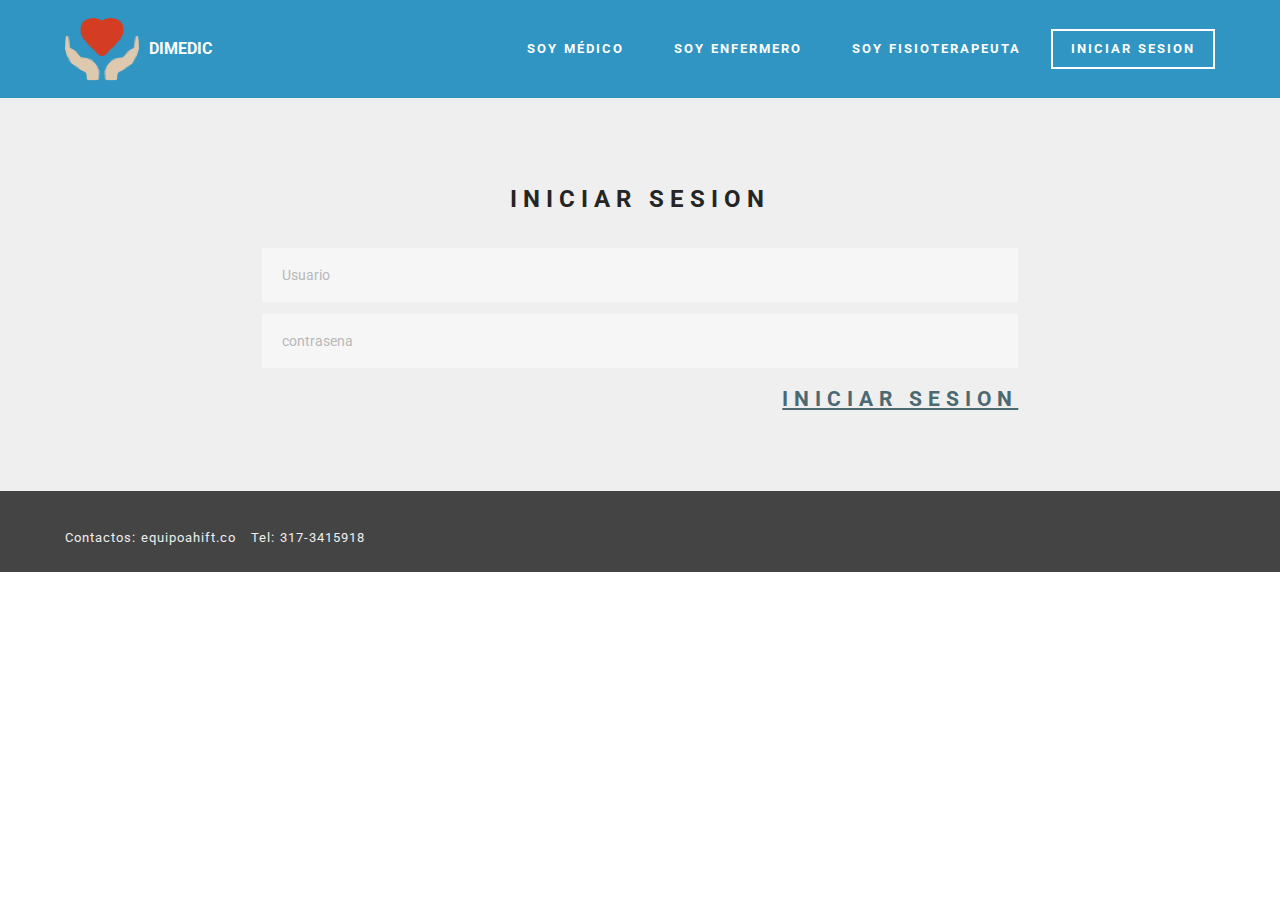
<file: iniciarsesion.html>
<!DOCTYPE html>
<html>
<head>
  <!-- Site made with Mobirise Website Builder v3.5.2, https://mobirise.com -->
  <meta charset="UTF-8">
  <meta http-equiv="X-UA-Compatible" content="IE=edge">
  <meta name="generator" content="Mobirise v3.5.2, mobirise.com">
  <meta name="viewport" content="width=device-width, initial-scale=1">
  <link rel="shortcut icon" href="assets/images/heart-128x128-48.png" type="image/x-icon">
  <meta name="description" content="">
  
  <link rel="stylesheet" href="https://fonts.googleapis.com/css?family=Roboto:700,400&amp;subset=cyrillic,latin,greek,vietnamese">
  <link rel="stylesheet" href="assets/bootstrap/css/bootstrap.min.css">
  <link rel="stylesheet" href="assets/mobirise/css/style.css">
  <link rel="stylesheet" href="assets/mobirise/css/mbr-additional.css" type="text/css">
  
  
  
</head>
<body>
<section class="mbr-navbar mbr-navbar--freeze mbr-navbar--absolute mbr-navbar--sticky mbr-navbar--auto-collapse" id="ext_menu-0">
    <div class="mbr-navbar__section mbr-section">
        <div class="mbr-section__container container">
            <div class="mbr-navbar__container">
                <div class="mbr-navbar__column mbr-navbar__column--s mbr-navbar__brand">
                    <span class="mbr-navbar__brand-link mbr-brand mbr-brand--inline">
                        <span class="mbr-brand__logo"><a href="index.html"><img src="assets/images/heart-128x128-48.png" class="mbr-navbar__brand-img mbr-brand__img" alt="Mobirise"></a></span>
                        <span class="mbr-brand__name"><a class="mbr-brand__name text-white" href="index.html">DIMEDIC</a></span>
                    </span>
                </div>
                <div class="mbr-navbar__hamburger mbr-hamburger"><span class="mbr-hamburger__line"></span></div>
                <div class="mbr-navbar__column mbr-navbar__menu">
                    <nav class="mbr-navbar__menu-box mbr-navbar__menu-box--inline-right">
                        <div class="mbr-navbar__column">
                            <ul class="mbr-navbar__items mbr-navbar__items--right float-left mbr-buttons mbr-buttons--freeze mbr-buttons--right btn-decorator mbr-buttons--active"><li class="mbr-navbar__item"><a class="mbr-buttons__link btn text-white" href="soymedico.html">SOY MÉDICO</a></li><li class="mbr-navbar__item"><a class="mbr-buttons__link btn text-white" href="soyenfermero.html">SOY ENFERMERO</a></li><li class="mbr-navbar__item"><a class="mbr-buttons__link btn text-white" href="soyfisioterapeuta.html">SOY FISIOTERAPEUTA</a></li></ul>                            
                            <ul class="mbr-navbar__items mbr-navbar__items--right mbr-buttons mbr-buttons--freeze mbr-buttons--right btn-inverse mbr-buttons--active"><li class="mbr-navbar__item"><a class="mbr-buttons__btn btn btn-default" href="iniciarsesion.html">INICIAR SESION</a></li></ul>
                        </div>
                    </nav>
                </div>
            </div>
        </div>
    </div>
</section>

<section class="engine"><a rel="external" href="https://mobirise.com">easy html web site generator</a></section><section class="mbr-section mbr-section--relative mbr-section--fixed-size mbr-after-navbar" id="form1-0" style="background-color: rgb(239, 239, 239);">
    
    <div class="mbr-section__container mbr-section__container--std-padding container" style="padding-top: 93px; padding-bottom: 93px;">
        <div class="row">
            <div class="col-sm-12">
                <div class="row">
                    <div class="col-sm-8 col-sm-offset-2" data-form-type="formoid">
                        <div class="mbr-header mbr-header--center mbr-header--std-padding">
                            <h2 class="mbr-header__text">INICIAR SESION</h2>
                        </div>
                        <div data-form-alert="true">
                            <div class="hide" data-form-alert-success="true">Thanks for filling out form!</div>
                        </div>
                        <form action="https://mobirise.com/" method="post" data-form-title="INICIAR SESION">
                            <input type="hidden" value="Ojwk3hbWsy09s3R9zvxpCVo0/7DDkRHtqFE+e/OdQdmDV3mA3F1/ZcUEFynYvEaqXBri6GGnwQAtCEMSatufM+dLouAe3ydO4WOnWtZ7H7+ggdLxxLKSHV0Y0UFZARWv" data-form-email="true">
                            <div class="form-group">
                                <input type="text" class="form-control" name="name" required="" placeholder="Usuario" data-form-field="Name">
                            </div>
                            <div class="form-group">
                                <input type="password" class="form-control" name="name" required="" placeholder="contrasena" data-form-field="contrasena">
                            </div>
                            <div class="form-group">
                    </div>
                           <container class="azul"> <div class="mbr-buttons mbr-buttons--right"><a href="perfil.html"><h3>INICIAR SESION</h3></a></div></container>
                        </form>
                    </div>
                </div>
            </div>
        </div>
    </div>
</section>

<footer class="mbr-section mbr-section--relative mbr-section--fixed-size" id="footer1-0" style="background-color: rgb(68, 68, 68);">
    
    <div class="mbr-section__container container">
        <div class="mbr-footer mbr-footer--wysiwyg row" style="padding-top: 36.900000000000006px; padding-bottom: 24.6px;">
            <div class="col-sm-12">
                <p class="mbr-footer__copyright">Contactos: equipoahift.co &nbsp; Tel: 317-3415918</p>
            </div>
        </div>
    </div>
</footer>


  <script src="assets/web/assets/jquery/jquery.min.js"></script>
  <script src="assets/bootstrap/js/bootstrap.min.js"></script>
  <script src="assets/smooth-scroll/SmoothScroll.js"></script>
  <!--[if lte IE 9]>
    <script src="assets/jquery-placeholder/jquery.placeholder.min.js"></script>
  <![endif]-->
  <script src="assets/mobirise/js/script.js"></script>
  <script src="assets/formoid/formoid.min.js"></script>
  
  
</body>
</html>
</file>
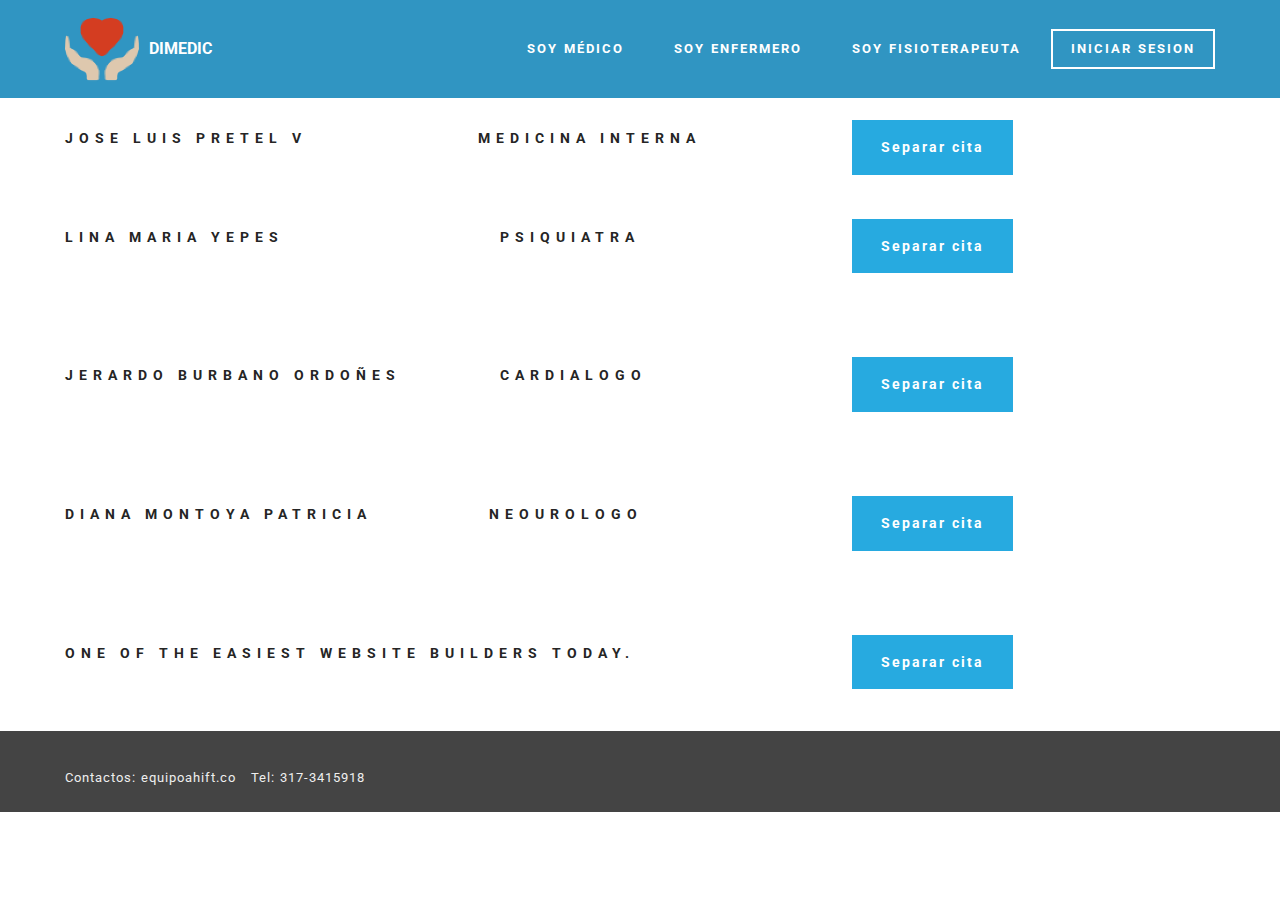
<file: medicos.html>
<!DOCTYPE html>
<html>
<head>
  <!-- Site made with Mobirise Website Builder v3.5.2, https://mobirise.com -->
  <meta charset="UTF-8">
  <meta http-equiv="X-UA-Compatible" content="IE=edge">
  <meta name="generator" content="Mobirise v3.5.2, mobirise.com">
  <meta name="viewport" content="width=device-width, initial-scale=1">
  <link rel="shortcut icon" href="assets/images/heart-128x128-48.png" type="image/x-icon">
  <meta name="description" content="">
  <title>medicos</title>
  <link rel="stylesheet" href="https://fonts.googleapis.com/css?family=Roboto:700,400&amp;subset=cyrillic,latin,greek,vietnamese">
  <link rel="stylesheet" href="assets/bootstrap/css/bootstrap.min.css">
  <link rel="stylesheet" href="assets/mobirise/css/style.css">
  <link rel="stylesheet" href="assets/mobirise/css/mbr-additional.css" type="text/css">
  
  
  
</head>
<body>
<section class="mbr-navbar mbr-navbar--freeze mbr-navbar--absolute mbr-navbar--sticky mbr-navbar--auto-collapse" id="ext_menu-0">
    <div class="mbr-navbar__section mbr-section">
        <div class="mbr-section__container container">
            <div class="mbr-navbar__container">
                <div class="mbr-navbar__column mbr-navbar__column--s mbr-navbar__brand">
                    <span class="mbr-navbar__brand-link mbr-brand mbr-brand--inline">
                        <span class="mbr-brand__logo"><a href="index.html"><img src="assets/images/heart-128x128-48.png" class="mbr-navbar__brand-img mbr-brand__img" alt="Mobirise"></a></span>
                        <span class="mbr-brand__name"><a class="mbr-brand__name text-white" href="index.html">DIMEDIC</a></span>
                    </span>
                </div>
                <div class="mbr-navbar__hamburger mbr-hamburger"><span class="mbr-hamburger__line"></span></div>
                <div class="mbr-navbar__column mbr-navbar__menu">
                    <nav class="mbr-navbar__menu-box mbr-navbar__menu-box--inline-right">
                        <div class="mbr-navbar__column">
                            <ul class="mbr-navbar__items mbr-navbar__items--right float-left mbr-buttons mbr-buttons--freeze mbr-buttons--right btn-decorator mbr-buttons--active"><li class="mbr-navbar__item"><a class="mbr-buttons__link btn text-white" href="soymedico.html">SOY MÉDICO</a></li><li class="mbr-navbar__item"><a class="mbr-buttons__link btn text-white" href="soyenfermero.html">SOY ENFERMERO</a></li><li class="mbr-navbar__item"><a class="mbr-buttons__link btn text-white" href="soyfisioterapeuta.html">SOY FISIOTERAPEUTA</a></li></ul>                            
                            <ul class="mbr-navbar__items mbr-navbar__items--right mbr-buttons mbr-buttons--freeze mbr-buttons--right btn-inverse mbr-buttons--active"><li class="mbr-navbar__item"><a class="mbr-buttons__btn btn btn-default" href="iniciarsesion.html">INICIAR SESION</a></li></ul>
                        </div>
                    </nav>
                </div>
            </div>
        </div>
    </div>
</section>

<section class="engine"><a rel="external" href="https://mobirise.com">easy responsive web building software download</a></section><section class="mbr-section mbr-section--relative mbr-section--short-paddings mbr-after-navbar" id="msg-box2-0" style="background-color: rgb(255, 255, 255);">

    

    <div class="mbr-section__container mbr-section__container--isolated container" style="padding-top: 40px; padding-bottom: 20px;">
        <div class="row">
            <div class="mbr-box mbr-box--fixed mbr-box--adapted">
                <div class="mbr-box__magnet mbr-box__magnet--top-left mbr-section__left col-sm-8">
                    <div class="mbr-section__container">
                        <div class="mbr-header mbr-header--auto-align mbr-header--wysiwyg">
                            <h3 class="mbr-header__text">JOSE LUIS PRETEL V &nbsp; &nbsp; &nbsp; &nbsp; &nbsp; &nbsp; &nbsp; &nbsp; &nbsp; MEDICINA INTERNA</h3>
                        </div>
                    </div>
                    
                </div>
                <div class="mbr-box__magnet mbr-box__magnet--top-left mbr-section__right col-sm-4">
                    <div class="mbr-section__container">
                        <div class="mbr-buttons mbr-buttons--auto-align mbr-buttons--top mbr-buttons--left"><a class="mbr-buttons__btn btn btn-lg btn-info" href="https://mobirise.com">Separar cita</a></div>
                    </div>
                </div>
            </div>
        </div>
    </div>

</section>

<section class="mbr-section mbr-section--relative mbr-section--short-paddings" id="msg-box2-1" style="background-color: rgb(255, 255, 255);">

    

    <div class="mbr-section__container mbr-section__container--isolated container" style="padding-top: 60px; padding-bottom: 60px;">
        <div class="row">
            <div class="mbr-box mbr-box--fixed mbr-box--adapted">
                <div class="mbr-box__magnet mbr-box__magnet--top-left mbr-section__left col-sm-8">
                    <div class="mbr-section__container">
                        <div class="mbr-header mbr-header--auto-align mbr-header--wysiwyg">
                            <h3 class="mbr-header__text">LINA MARIA YEPES &nbsp; &nbsp; &nbsp; &nbsp; &nbsp; &nbsp; &nbsp; &nbsp; &nbsp; &nbsp; &nbsp; &nbsp;PSIQUIATRA&nbsp;</h3>
                        </div>
                    </div>
                    
                </div>
                <div class="mbr-box__magnet mbr-box__magnet--top-left mbr-section__right col-sm-4">
                    <div class="mbr-section__container">
                        <div class="mbr-buttons mbr-buttons--auto-align mbr-buttons--top mbr-buttons--left"><a class="mbr-buttons__btn btn btn-lg btn-info" href="https://mobirise.com">Separar cita</a></div>
                    </div>
                </div>
            </div>
        </div>
    </div>

</section>

<section class="mbr-section mbr-section--relative mbr-section--short-paddings" id="msg-box2-2" style="background-color: rgb(255, 255, 255);">

    

    <div class="mbr-section__container mbr-section__container--isolated container" style="padding-top: 60px; padding-bottom: 60px;">
        <div class="row">
            <div class="mbr-box mbr-box--fixed mbr-box--adapted">
                <div class="mbr-box__magnet mbr-box__magnet--top-left mbr-section__left col-sm-8">
                    <div class="mbr-section__container">
                        <div class="mbr-header mbr-header--auto-align mbr-header--wysiwyg">
                            <h3 class="mbr-header__text">JERARDO BURBANO ORDOÑES &nbsp; &nbsp; &nbsp; &nbsp; &nbsp; CARDIALOGO&nbsp;</h3>
                        </div>
                    </div>
                    
                </div>
                <div class="mbr-box__magnet mbr-box__magnet--top-left mbr-section__right col-sm-4">
                    <div class="mbr-section__container">
                        <div class="mbr-buttons mbr-buttons--auto-align mbr-buttons--top mbr-buttons--left"><a class="mbr-buttons__btn btn btn-lg btn-info" href="https://mobirise.com">Separar cita</a></div>
                    </div>
                </div>
            </div>
        </div>
    </div>

</section>

<section class="mbr-section mbr-section--relative mbr-section--short-paddings" id="msg-box2-3" style="background-color: rgb(255, 255, 255);">

    

    <div class="mbr-section__container mbr-section__container--isolated container" style="padding-top: 60px; padding-bottom: 60px;">
        <div class="row">
            <div class="mbr-box mbr-box--fixed mbr-box--adapted">
                <div class="mbr-box__magnet mbr-box__magnet--top-left mbr-section__left col-sm-8">
                    <div class="mbr-section__container">
                        <div class="mbr-header mbr-header--auto-align mbr-header--wysiwyg">
                            <h3 class="mbr-header__text">DIANA MONTOYA PATRICIA &nbsp; &nbsp; &nbsp; &nbsp; &nbsp; &nbsp; NEOUROLOGO</h3>
                        </div>
                    </div>
                    
                </div>
                <div class="mbr-box__magnet mbr-box__magnet--top-left mbr-section__right col-sm-4">
                    <div class="mbr-section__container">
                        <div class="mbr-buttons mbr-buttons--auto-align mbr-buttons--top mbr-buttons--left"><a class="mbr-buttons__btn btn btn-lg btn-info" href="https://mobirise.com">Separar cita</a></div>
                    </div>
                </div>
            </div>
        </div>
    </div>

</section>

<section class="mbr-section mbr-section--relative mbr-section--short-paddings" id="msg-box2-4" style="background-color: rgb(255, 255, 255);">

    

    <div class="mbr-section__container mbr-section__container--isolated container" style="padding-top: 60px; padding-bottom: 60px;">
        <div class="row">
            <div class="mbr-box mbr-box--fixed mbr-box--adapted">
                <div class="mbr-box__magnet mbr-box__magnet--top-left mbr-section__left col-sm-8">
                    <div class="mbr-section__container">
                        <div class="mbr-header mbr-header--auto-align mbr-header--wysiwyg">
                            <h3 class="mbr-header__text">ONE OF THE EASIEST WEBSITE BUILDERS TODAY.</h3>
                        </div>
                    </div>
                    
                </div>
                <div class="mbr-box__magnet mbr-box__magnet--top-left mbr-section__right col-sm-4">
                    <div class="mbr-section__container">
                        <div class="mbr-buttons mbr-buttons--auto-align mbr-buttons--top mbr-buttons--left"><a class="mbr-buttons__btn btn btn-lg btn-info" href="https://mobirise.com">Separar cita</a></div>
                    </div>
                </div>
            </div>
        </div>
    </div>

</section>

<footer class="mbr-section mbr-section--relative mbr-section--fixed-size" id="footer1-0" style="background-color: rgb(68, 68, 68);">
    
    <div class="mbr-section__container container">
        <div class="mbr-footer mbr-footer--wysiwyg row" style="padding-top: 36.900000000000006px; padding-bottom: 24.6px;">
            <div class="col-sm-12">
                <p class="mbr-footer__copyright">Contactos: equipoahift.co &nbsp; Tel: 317-3415918</p>
            </div>
        </div>
    </div>
</footer>


  <script src="assets/web/assets/jquery/jquery.min.js"></script>
  <script src="assets/bootstrap/js/bootstrap.min.js"></script>
  <script src="assets/smooth-scroll/SmoothScroll.js"></script>
  <script src="assets/mobirise/js/script.js"></script>
  
  
</body>
</html>
</file>
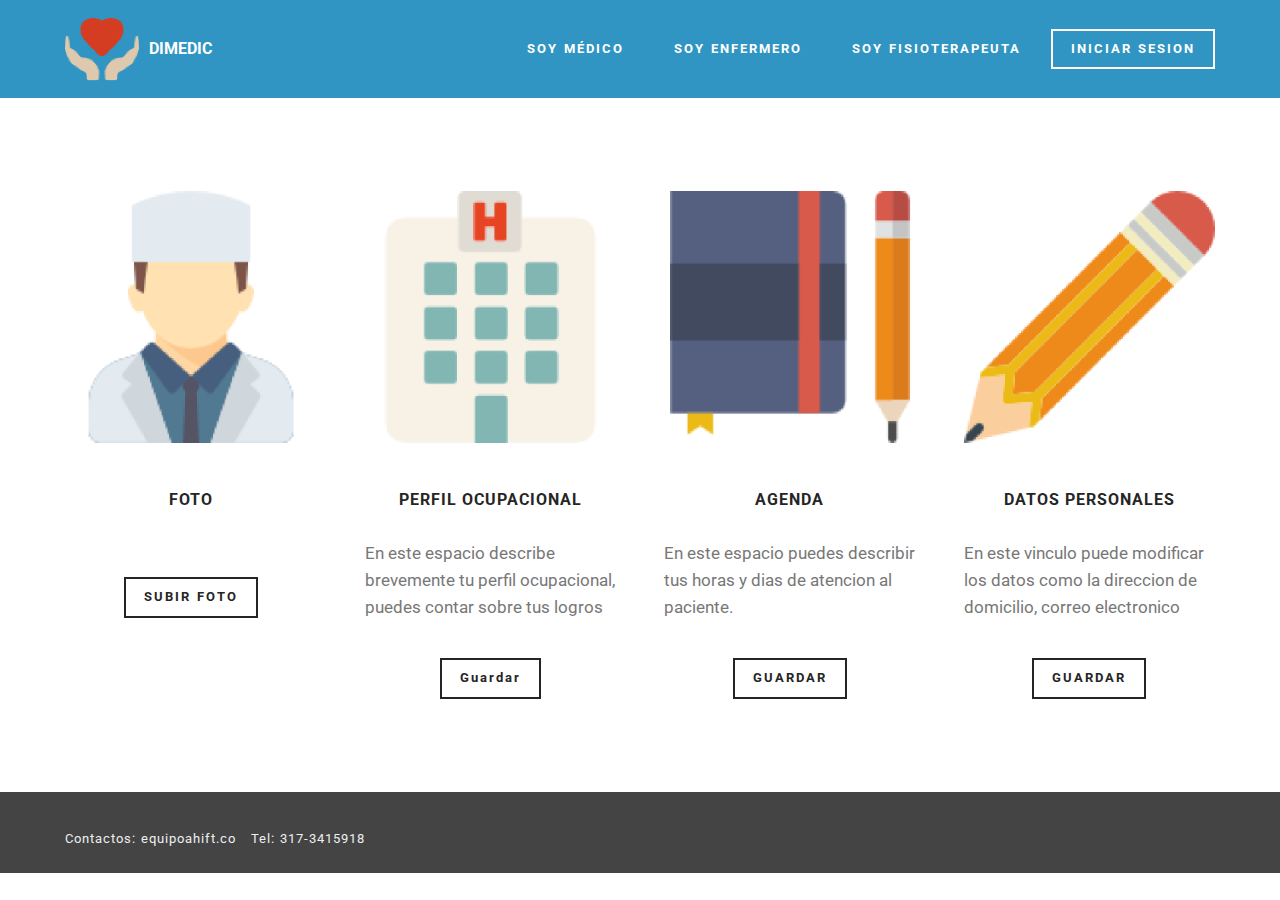
<file: Perfil.html>
<!DOCTYPE html>
<html>
<head>
  <!-- Site made with Mobirise Website Builder v3.5.2, https://mobirise.com -->
  <meta charset="UTF-8">
  <meta http-equiv="X-UA-Compatible" content="IE=edge">
  <meta name="generator" content="Mobirise v3.5.2, mobirise.com">
  <meta name="viewport" content="width=device-width, initial-scale=1">
  <link rel="shortcut icon" href="assets/images/heart-128x128-48.png" type="image/x-icon">
  <meta name="description" content="">
  <title>perfil</title>
  <link rel="stylesheet" href="https://fonts.googleapis.com/css?family=Roboto:700,400&amp;subset=cyrillic,latin,greek,vietnamese">
  <link rel="stylesheet" href="assets/bootstrap/css/bootstrap.min.css">
  <link rel="stylesheet" href="assets/mobirise/css/style.css">
  <link rel="stylesheet" href="assets/mobirise/css/mbr-additional.css" type="text/css">
  
  
  
</head>
<body>
<section class="mbr-navbar mbr-navbar--freeze mbr-navbar--absolute mbr-navbar--sticky mbr-navbar--auto-collapse" id="ext_menu-0">
    <div class="mbr-navbar__section mbr-section">
        <div class="mbr-section__container container">
            <div class="mbr-navbar__container">
                <div class="mbr-navbar__column mbr-navbar__column--s mbr-navbar__brand">
                    <span class="mbr-navbar__brand-link mbr-brand mbr-brand--inline">
                        <span class="mbr-brand__logo"><a href="index.html"><img src="assets/images/heart-128x128-48.png" class="mbr-navbar__brand-img mbr-brand__img" alt="Mobirise"></a></span>
                        <span class="mbr-brand__name"><a class="mbr-brand__name text-white" href="index.html">DIMEDIC</a></span>
                    </span>
                </div>
                <div class="mbr-navbar__hamburger mbr-hamburger"><span class="mbr-hamburger__line"></span></div>
                <div class="mbr-navbar__column mbr-navbar__menu">
                    <nav class="mbr-navbar__menu-box mbr-navbar__menu-box--inline-right">
                        <div class="mbr-navbar__column">
                            <ul class="mbr-navbar__items mbr-navbar__items--right float-left mbr-buttons mbr-buttons--freeze mbr-buttons--right btn-decorator mbr-buttons--active"><li class="mbr-navbar__item"><a class="mbr-buttons__link btn text-white" href="soymedico.html">SOY MÉDICO</a></li><li class="mbr-navbar__item"><a class="mbr-buttons__link btn text-white" href="soyenfermero.html">SOY ENFERMERO</a></li><li class="mbr-navbar__item"><a class="mbr-buttons__link btn text-white" href="soyfisioterapeuta.html">SOY FISIOTERAPEUTA</a></li></ul>                            
                            <ul class="mbr-navbar__items mbr-navbar__items--right mbr-buttons mbr-buttons--freeze mbr-buttons--right btn-inverse mbr-buttons--active"><li class="mbr-navbar__item"><a class="mbr-buttons__btn btn btn-default" href="iniciarsesion.html">INICIAR SESION</a></li></ul>
                        </div>
                    </nav>
                </div>
            </div>
        </div>
    </div>
</section>

<section class="engine"><a rel="external" href="https://mobirise.com">easy responsive web page development software</a></section><section class="mbr-section mbr-section--relative mbr-section--fixed-size mbr-after-navbar" id="features1-0" style="background-color: rgb(255, 255, 255);">
    
    
    <div class="mbr-section__container container mbr-section__container--std-top-padding" style="padding-top: 93px;">
        <div class="mbr-section__row row">
            <div class="mbr-section__col col-xs-12 col-md-3 col-sm-6">
                <div class="mbr-section__container mbr-section__container--center mbr-section__container--middle">
                    <figure class="mbr-figure"><img src="assets/images/doctor-600x600-13.png" class="mbr-figure__img"></figure>
                </div>
                <div class="mbr-section__container mbr-section__container--middle">
                    <div class="mbr-header mbr-header--reduce mbr-header--center mbr-header--wysiwyg">
                        <h3 class="mbr-header__text">FOTO</h3>
                    </div>
                </div>
                <div class="mbr-section__container mbr-section__container--middle">
                    <div class="mbr-article mbr-article--wysiwyg">
                        <p></p>
                    </div>
                </div>
                <div class="mbr-section__container mbr-section__container--last" style="padding-bottom: 93px;">
                    <div class="mbr-buttons mbr-buttons--center"><a href="https://mobirise.com" class="mbr-buttons__btn btn btn-wrap btn-xs-lg btn-default">SUBIR FOTO</a></div>
                </div>
            </div>
            <div class="mbr-section__col col-xs-12 col-md-3 col-sm-6">
                <div class="mbr-section__container mbr-section__container--center mbr-section__container--middle">
                    <figure class="mbr-figure"><img src="assets/images/hospital-600x600-80.png" class="mbr-figure__img"></figure>
                </div>
                <div class="mbr-section__container mbr-section__container--middle">
                    <div class="mbr-header mbr-header--reduce mbr-header--center mbr-header--wysiwyg">
                        <h3 class="mbr-header__text">PERFIL OCUPACIONAL</h3>
                    </div>
                </div>
                <div class="mbr-section__container mbr-section__container--middle">
                    <div class="mbr-article mbr-article--wysiwyg">
                        <p>En este espacio describe brevemente tu perfil ocupacional, puedes contar sobre tus logros</p>
                    </div>
                </div>
                <div class="mbr-section__container mbr-section__container--last" style="padding-bottom: 93px;">
                    <div class="mbr-buttons mbr-buttons--center"><a href="https://mobirise.com" class="mbr-buttons__btn btn btn-wrap btn-xs-lg btn-default">Guardar</a></div>
                </div>
            </div>
            <div class="clearfix visible-sm-block"></div>
            <div class="mbr-section__col col-xs-12 col-md-3 col-sm-6">
                <div class="mbr-section__container mbr-section__container--center mbr-section__container--middle">
                    <figure class="mbr-figure"><img src="assets/images/notebook-600x600-97.png" class="mbr-figure__img"></figure>
                </div>
                <div class="mbr-section__container mbr-section__container--middle">
                    <div class="mbr-header mbr-header--reduce mbr-header--center mbr-header--wysiwyg">
                        <h3 class="mbr-header__text">AGENDA</h3>
                    </div>
                </div>
                <div class="mbr-section__container mbr-section__container--middle">
                    <div class="mbr-article mbr-article--wysiwyg">
                        <p>En este espacio puedes describir tus horas y dias de atencion al paciente.</p>
                    </div>
                </div>
                <div class="mbr-section__container mbr-section__container--last" style="padding-bottom: 93px;">
                    <div class="mbr-buttons mbr-buttons--center"><a href="https://mobirise.com" class="mbr-buttons__btn btn btn-wrap btn-xs-lg btn-default">GUARDAR</a></div>
                </div>
            </div>
            
            <div class="mbr-section__col col-xs-12 col-md-3 col-sm-6">
                <div class="mbr-section__container mbr-section__container--center mbr-section__container--middle">
                    <figure class="mbr-figure"><img src="assets/images/edit-600x600-79.png" class="mbr-figure__img"></figure>
                </div>
                <div class="mbr-section__container mbr-section__container--middle">
                    <div class="mbr-header mbr-header--reduce mbr-header--center mbr-header--wysiwyg">
                        <h3 class="mbr-header__text">DATOS PERSONALES</h3>
                    </div>
                </div>
                <div class="mbr-section__container mbr-section__container--middle">
                    <div class="mbr-article mbr-article--wysiwyg">
                        <p>En este vinculo puede modificar los datos como la direccion de domicilio, correo electronico</p>
                    </div>
                </div>
                <div class="mbr-section__container mbr-section__container--last" style="padding-bottom: 93px;">
                    <div class="mbr-buttons mbr-buttons--center"><a href="https://mobirise.com" class="mbr-buttons__btn btn btn-wrap btn-xs-lg btn-default">GUARDAR</a></div>
                </div>
            </div>
            
            
            
        </div>
    </div>
</section>

<footer class="mbr-section mbr-section--relative mbr-section--fixed-size" id="footer1-0" style="background-color: rgb(68, 68, 68);">
    
    <div class="mbr-section__container container">
        <div class="mbr-footer mbr-footer--wysiwyg row" style="padding-top: 36.900000000000006px; padding-bottom: 24.6px;">
            <div class="col-sm-12">
                <p class="mbr-footer__copyright">Contactos: equipoahift.co &nbsp; Tel: 317-3415918</p>
            </div>
        </div>
    </div>
</footer>


  <script src="assets/web/assets/jquery/jquery.min.js"></script>
  <script src="assets/bootstrap/js/bootstrap.min.js"></script>
  <script src="assets/smooth-scroll/SmoothScroll.js"></script>
  <script src="assets/mobirise/js/script.js"></script>
  
  
</body>
</html>
</file>
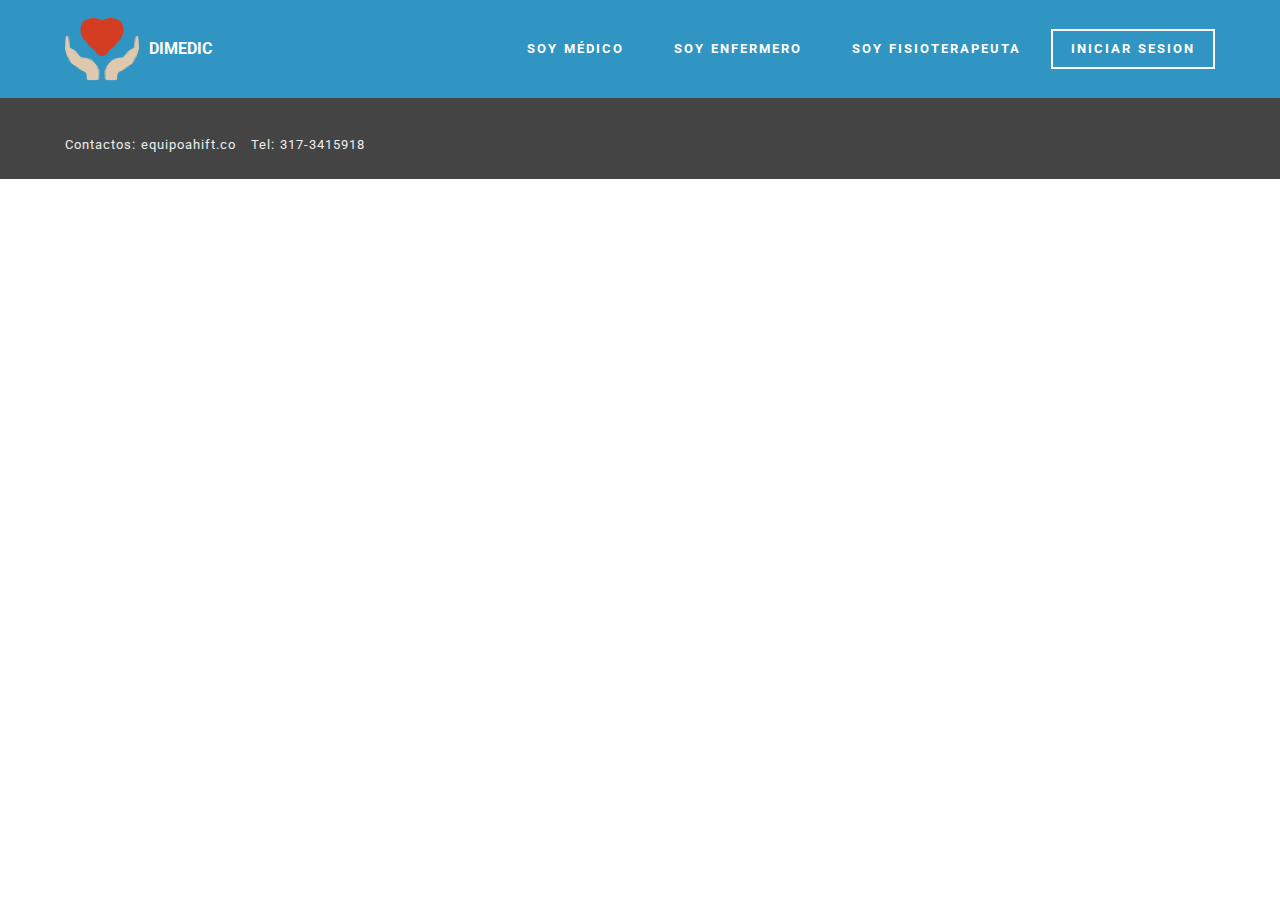
<file: separar_cita.html>
<!DOCTYPE html>
<html>
<head>
  <!-- Site made with Mobirise Website Builder v3.5.2, https://mobirise.com -->
  <meta charset="UTF-8">
  <meta http-equiv="X-UA-Compatible" content="IE=edge">
  <meta name="generator" content="Mobirise v3.5.2, mobirise.com">
  <meta name="viewport" content="width=device-width, initial-scale=1">
  <link rel="shortcut icon" href="assets/images/heart-128x128-48.png" type="image/x-icon">
  <meta name="description" content="">
  <title>separar cita</title>
  <link rel="stylesheet" href="https://fonts.googleapis.com/css?family=Roboto:700,400&amp;subset=cyrillic,latin,greek,vietnamese">
  <link rel="stylesheet" href="assets/bootstrap/css/bootstrap.min.css">
  <link rel="stylesheet" href="assets/mobirise/css/style.css">
  <link rel="stylesheet" href="assets/mobirise/css/mbr-additional.css" type="text/css">
  
  
  
</head>
<body>
<section class="mbr-navbar mbr-navbar--freeze mbr-navbar--absolute mbr-navbar--sticky mbr-navbar--auto-collapse" id="ext_menu-0">
    <div class="mbr-navbar__section mbr-section">
        <div class="mbr-section__container container">
            <div class="mbr-navbar__container">
                <div class="mbr-navbar__column mbr-navbar__column--s mbr-navbar__brand">
                    <span class="mbr-navbar__brand-link mbr-brand mbr-brand--inline">
                        <span class="mbr-brand__logo"><a href="index.html"><img src="assets/images/heart-128x128-48.png" class="mbr-navbar__brand-img mbr-brand__img" alt="Mobirise"></a></span>
                        <span class="mbr-brand__name"><a class="mbr-brand__name text-white" href="index.html">DIMEDIC</a></span>
                    </span>
                </div>
                <div class="mbr-navbar__hamburger mbr-hamburger"><span class="mbr-hamburger__line"></span></div>
                <div class="mbr-navbar__column mbr-navbar__menu">
                    <nav class="mbr-navbar__menu-box mbr-navbar__menu-box--inline-right">
                        <div class="mbr-navbar__column">
                            <ul class="mbr-navbar__items mbr-navbar__items--right float-left mbr-buttons mbr-buttons--freeze mbr-buttons--right btn-decorator mbr-buttons--active"><li class="mbr-navbar__item"><a class="mbr-buttons__link btn text-white" href="soymedico.html">SOY MÉDICO</a></li><li class="mbr-navbar__item"><a class="mbr-buttons__link btn text-white" href="soyenfermero.html">SOY ENFERMERO</a></li><li class="mbr-navbar__item"><a class="mbr-buttons__link btn text-white" href="soyfisioterapeuta.html">SOY FISIOTERAPEUTA</a></li></ul>                            
                            <ul class="mbr-navbar__items mbr-navbar__items--right mbr-buttons mbr-buttons--freeze mbr-buttons--right btn-inverse mbr-buttons--active"><li class="mbr-navbar__item"><a class="mbr-buttons__btn btn btn-default" href="iniciarsesion.html">INICIAR SESION</a></li></ul>
                        </div>
                    </nav>
                </div>
            </div>
        </div>
    </div>
</section>

<section class="engine"><a rel="external" href="https://mobirise.com">top wysiwyg web site design software download</a></section><footer class="mbr-section mbr-section--relative mbr-section--fixed-size mbr-after-navbar" id="footer1-0" style="background-color: rgb(68, 68, 68);">
    
    <div class="mbr-section__container container">
        <div class="mbr-footer mbr-footer--wysiwyg row" style="padding-top: 36.900000000000006px; padding-bottom: 24.6px;">
            <div class="col-sm-12">
                <p class="mbr-footer__copyright">Contactos: equipoahift.co &nbsp; Tel: 317-3415918</p>
            </div>
        </div>
    </div>
</footer>


  <script src="assets/web/assets/jquery/jquery.min.js"></script>
  <script src="assets/bootstrap/js/bootstrap.min.js"></script>
  <script src="assets/smooth-scroll/SmoothScroll.js"></script>
  <script src="assets/mobirise/js/script.js"></script>
  
  
</body>
</html>
</file>
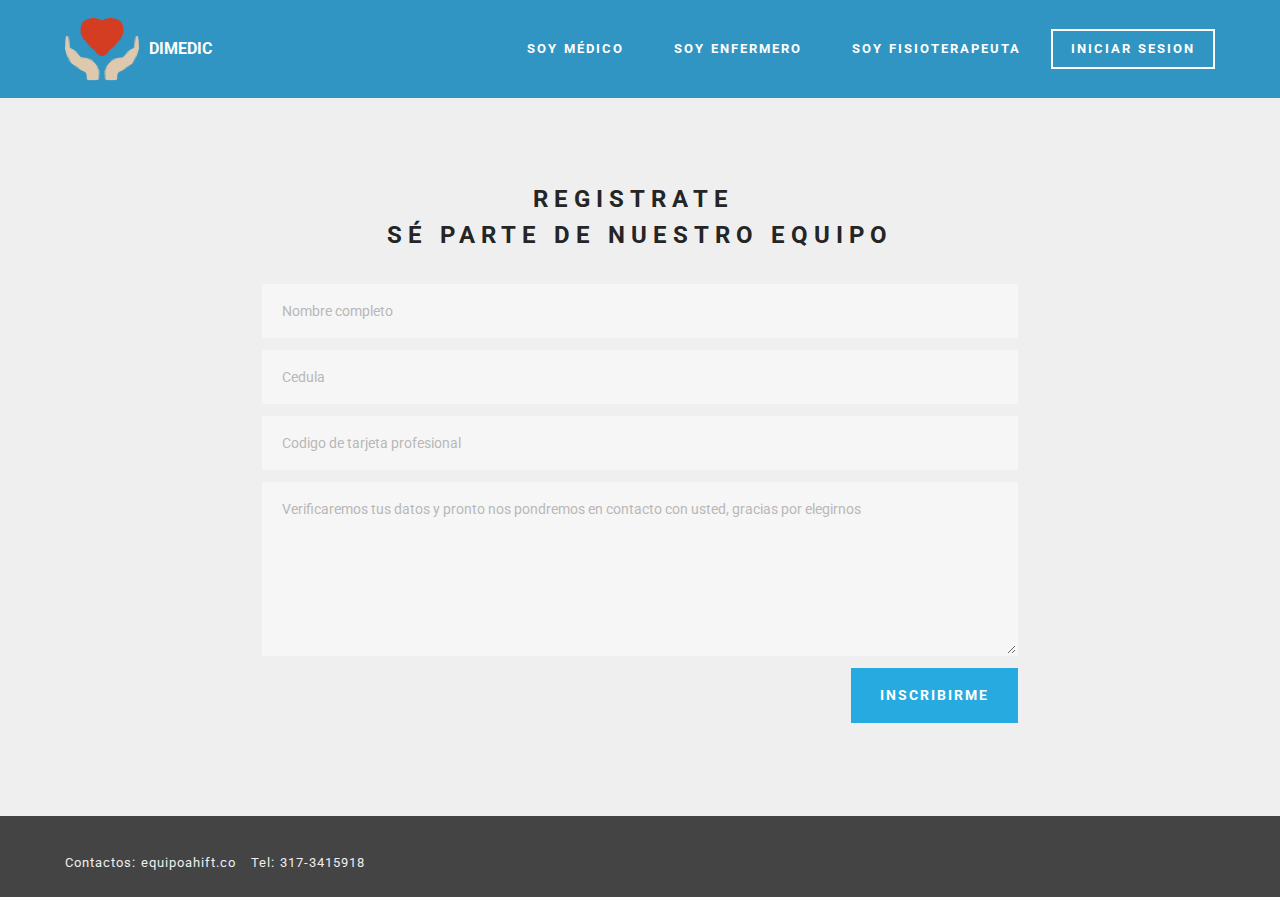
<file: soyenfermero.html>
<!DOCTYPE html>
<html>
<head>
  <!-- Site made with Mobirise Website Builder v3.5.2, https://mobirise.com -->
  <meta charset="UTF-8">
  <meta http-equiv="X-UA-Compatible" content="IE=edge">
  <meta name="generator" content="Mobirise v3.5.2, mobirise.com">
  <meta name="viewport" content="width=device-width, initial-scale=1">
  <link rel="shortcut icon" href="assets/images/heart-128x128-48.png" type="image/x-icon">
  <meta name="description" content="">
  <title>registroenfermero</title>
  <link rel="stylesheet" href="https://fonts.googleapis.com/css?family=Roboto:700,400&amp;subset=cyrillic,latin,greek,vietnamese">
  <link rel="stylesheet" href="assets/bootstrap/css/bootstrap.min.css">
  <link rel="stylesheet" href="assets/mobirise/css/style.css">
  <link rel="stylesheet" href="assets/mobirise/css/mbr-additional.css" type="text/css">
  
  
  
</head>
<body>
<section class="mbr-navbar mbr-navbar--freeze mbr-navbar--absolute mbr-navbar--sticky mbr-navbar--auto-collapse" id="ext_menu-0">
    <div class="mbr-navbar__section mbr-section">
        <div class="mbr-section__container container">
            <div class="mbr-navbar__container">
                <div class="mbr-navbar__column mbr-navbar__column--s mbr-navbar__brand">
                    <span class="mbr-navbar__brand-link mbr-brand mbr-brand--inline">
                        <span class="mbr-brand__logo"><a href="index.html"><img src="assets/images/heart-128x128-48.png" class="mbr-navbar__brand-img mbr-brand__img" alt="Mobirise"></a></span>
                        <span class="mbr-brand__name"><a class="mbr-brand__name text-white" href="index.html">DIMEDIC</a></span>
                    </span>
                </div>
                <div class="mbr-navbar__hamburger mbr-hamburger"><span class="mbr-hamburger__line"></span></div>
                <div class="mbr-navbar__column mbr-navbar__menu">
                    <nav class="mbr-navbar__menu-box mbr-navbar__menu-box--inline-right">
                        <div class="mbr-navbar__column">
                            <ul class="mbr-navbar__items mbr-navbar__items--right float-left mbr-buttons mbr-buttons--freeze mbr-buttons--right btn-decorator mbr-buttons--active"><li class="mbr-navbar__item"><a class="mbr-buttons__link btn text-white" href="soymedico.html">SOY MÉDICO</a></li><li class="mbr-navbar__item"><a class="mbr-buttons__link btn text-white" href="soyenfermero.html">SOY ENFERMERO</a></li><li class="mbr-navbar__item"><a class="mbr-buttons__link btn text-white" href="soyfisioterapeuta.html">SOY FISIOTERAPEUTA</a></li></ul>                            
                            <ul class="mbr-navbar__items mbr-navbar__items--right mbr-buttons mbr-buttons--freeze mbr-buttons--right btn-inverse mbr-buttons--active"><li class="mbr-navbar__item"><a class="mbr-buttons__btn btn btn-default" href="iniciarsesion.html">INICIAR SESION</a></li></ul>
                        </div>
                    </nav>
                </div>
            </div>
        </div>
    </div>
</section>

<section class="engine"><a rel="external" href="https://mobirise.com">top wysiwyg site creator</a></section><section class="mbr-section mbr-section--relative mbr-section--fixed-size mbr-after-navbar" id="form1-0" style="background-color: rgb(239, 239, 239);">
    
    <div class="mbr-section__container mbr-section__container--std-padding container" style="padding-top: 93px; padding-bottom: 93px;">
        <div class="row">
            <div class="col-sm-12">
                <div class="row">
                    <div class="col-sm-8 col-sm-offset-2" data-form-type="formoid">
                        <div class="mbr-header mbr-header--center mbr-header--std-padding">
                            <h2 class="mbr-header__text">REGISTRATE&nbsp;<br>SÉ PARTE DE NUESTRO EQUIPO</h2>
                        </div>
                        <div data-form-alert="true">
                            <div class="hide" data-form-alert-success="true">Thanks for filling out form!</div>
                        </div>
                        <form action="https://mobirise.com/" method="post" data-form-title="REGISTRATE&amp;nbsp;SÉ PARTE DE NUESTRO EQUIPO">
                            <input type="hidden" value="m/zI+SUHXfTmm6f//U1dOUUUe5DSr/RT3aFPj3Rh7m4wenjVNgfNQnAWO7ey+0R+jbOXwtPfbjiDtdYHhnOftplqTlw6pY7vnjnooMa2rmZb01xc1KKNE1/Zc9iOacM2" data-form-email="true">
                            <div class="form-group">
                                <input type="text" class="form-control" name="name" required="" placeholder="Nombre completo" data-form-field="Name">
                            </div>
                            <div class="form-group">
                                <input type="email" class="form-control" name="email" required="" placeholder="Cedula" data-form-field="Email">
                            </div>
                            <div class="form-group">
                                <input type="tel" class="form-control" name="phone" placeholder="Codigo de tarjeta profesional" data-form-field="Phone">
                            </div>
                            <div class="form-group">
                                <textarea class="form-control" name="message" rows="7" placeholder="Verificaremos tus datos y pronto nos pondremos en contacto con usted, gracias por elegirnos" data-form-field="Message"></textarea>
                            </div>
                            <div class="mbr-buttons mbr-buttons--right"><button type="submit" class="mbr-buttons__btn btn btn-lg btn-info">INSCRIBIRME</button></div>
                        </form>
                    </div>
                </div>
            </div>
        </div>
    </div>
</section>

<footer class="mbr-section mbr-section--relative mbr-section--fixed-size" id="footer1-0" style="background-color: rgb(68, 68, 68);">
    
    <div class="mbr-section__container container">
        <div class="mbr-footer mbr-footer--wysiwyg row" style="padding-top: 36.900000000000006px; padding-bottom: 24.6px;">
            <div class="col-sm-12">
                <p class="mbr-footer__copyright">Contactos: equipoahift.co &nbsp; Tel: 317-3415918</p>
            </div>
        </div>
    </div>
</footer>


  <script src="assets/web/assets/jquery/jquery.min.js"></script>
  <script src="assets/bootstrap/js/bootstrap.min.js"></script>
  <script src="assets/smooth-scroll/SmoothScroll.js"></script>
  <!--[if lte IE 9]>
    <script src="assets/jquery-placeholder/jquery.placeholder.min.js"></script>
  <![endif]-->
  <script src="assets/mobirise/js/script.js"></script>
  <script src="assets/formoid/formoid.min.js"></script>
  
  
</body>
</html>
</file>
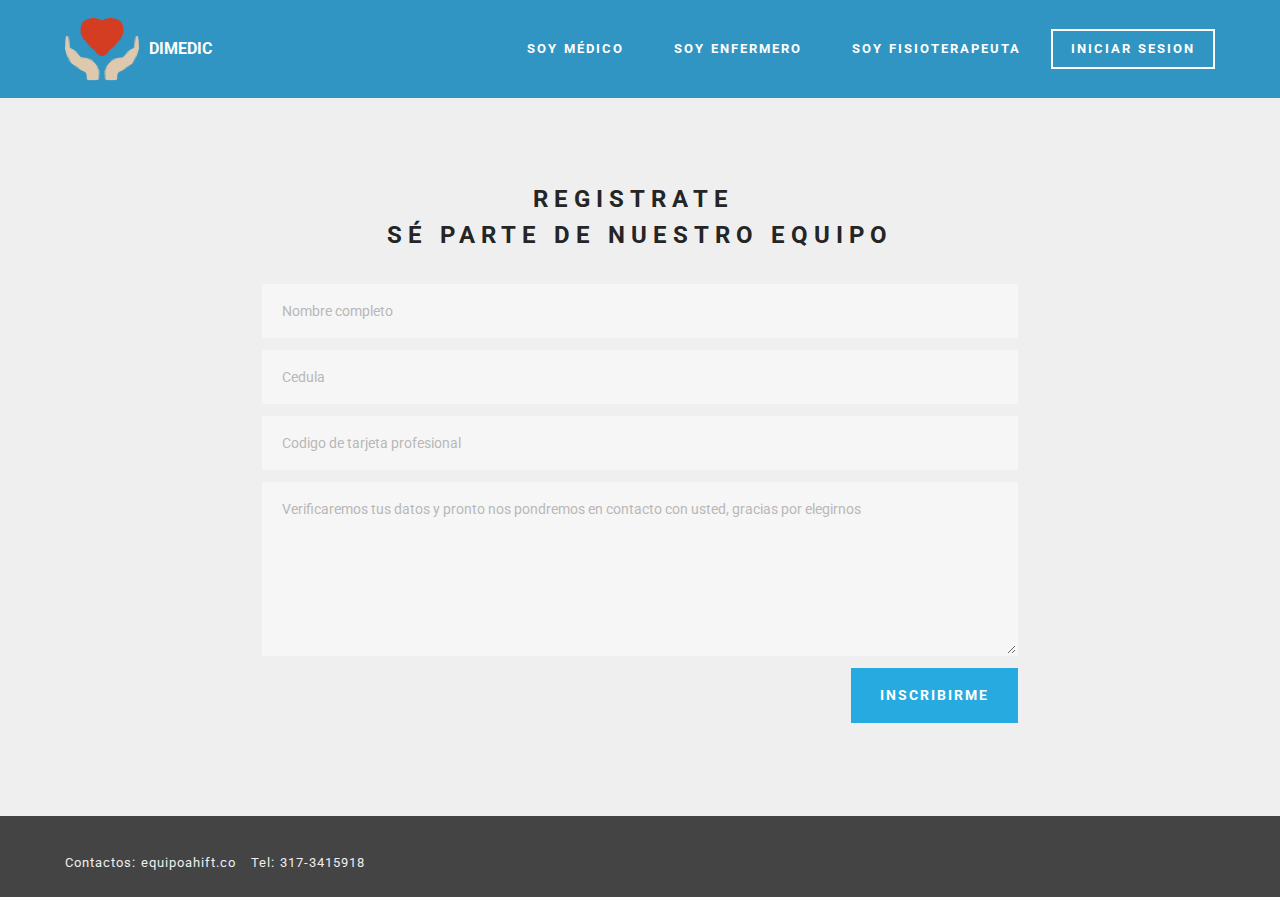
<file: soyfisioterapeuta.html>
<!DOCTYPE html>
<html>
<head>
  <!-- Site made with Mobirise Website Builder v3.5.2, https://mobirise.com -->
  <meta charset="UTF-8">
  <meta http-equiv="X-UA-Compatible" content="IE=edge">
  <meta name="generator" content="Mobirise v3.5.2, mobirise.com">
  <meta name="viewport" content="width=device-width, initial-scale=1">
  <link rel="shortcut icon" href="assets/images/heart-128x128-48.png" type="image/x-icon">
  <meta name="description" content="">
  <title>registrofisioterapeuta</title>
  <link rel="stylesheet" href="https://fonts.googleapis.com/css?family=Roboto:700,400&amp;subset=cyrillic,latin,greek,vietnamese">
  <link rel="stylesheet" href="assets/bootstrap/css/bootstrap.min.css">
  <link rel="stylesheet" href="assets/mobirise/css/style.css">
  <link rel="stylesheet" href="assets/mobirise/css/mbr-additional.css" type="text/css">
  
  
  
</head>
<body>
<section class="mbr-navbar mbr-navbar--freeze mbr-navbar--absolute mbr-navbar--sticky mbr-navbar--auto-collapse" id="ext_menu-0">
    <div class="mbr-navbar__section mbr-section">
        <div class="mbr-section__container container">
            <div class="mbr-navbar__container">
                <div class="mbr-navbar__column mbr-navbar__column--s mbr-navbar__brand">
                    <span class="mbr-navbar__brand-link mbr-brand mbr-brand--inline">
                        <span class="mbr-brand__logo"><a href="index.html"><img src="assets/images/heart-128x128-48.png" class="mbr-navbar__brand-img mbr-brand__img" alt="Mobirise"></a></span>
                        <span class="mbr-brand__name"><a class="mbr-brand__name text-white" href="index.html">DIMEDIC</a></span>
                    </span>
                </div>
                <div class="mbr-navbar__hamburger mbr-hamburger"><span class="mbr-hamburger__line"></span></div>
                <div class="mbr-navbar__column mbr-navbar__menu">
                    <nav class="mbr-navbar__menu-box mbr-navbar__menu-box--inline-right">
                        <div class="mbr-navbar__column">
                            <ul class="mbr-navbar__items mbr-navbar__items--right float-left mbr-buttons mbr-buttons--freeze mbr-buttons--right btn-decorator mbr-buttons--active"><li class="mbr-navbar__item"><a class="mbr-buttons__link btn text-white" href="soymedico.html">SOY MÉDICO</a></li><li class="mbr-navbar__item"><a class="mbr-buttons__link btn text-white" href="soyenfermero.html">SOY ENFERMERO</a></li><li class="mbr-navbar__item"><a class="mbr-buttons__link btn text-white" href="soyfisioterapeuta.html">SOY FISIOTERAPEUTA</a></li></ul>                            
                            <ul class="mbr-navbar__items mbr-navbar__items--right mbr-buttons mbr-buttons--freeze mbr-buttons--right btn-inverse mbr-buttons--active"><li class="mbr-navbar__item"><a class="mbr-buttons__btn btn btn-default" href="iniciarsesion.html">INICIAR SESION</a></li></ul>
                        </div>
                    </nav>
                </div>
            </div>
        </div>
    </div>
</section>

<section class="engine"><a rel="external" href="https://mobirise.com">wysiwyg website building software</a></section><section class="mbr-section mbr-section--relative mbr-section--fixed-size mbr-after-navbar" id="form1-0" style="background-color: rgb(239, 239, 239);">
    
    <div class="mbr-section__container mbr-section__container--std-padding container" style="padding-top: 93px; padding-bottom: 93px;">
        <div class="row">
            <div class="col-sm-12">
                <div class="row">
                    <div class="col-sm-8 col-sm-offset-2" data-form-type="formoid">
                        <div class="mbr-header mbr-header--center mbr-header--std-padding">
                            <h2 class="mbr-header__text">REGISTRATE&nbsp;<br>SÉ PARTE DE NUESTRO EQUIPO</h2>
                        </div>
                        <div data-form-alert="true">
                            <div class="hide" data-form-alert-success="true">Thanks for filling out form!</div>
                        </div>
                        <form action="https://mobirise.com/" method="post" data-form-title="REGISTRATE&amp;nbsp;SÉ PARTE DE NUESTRO EQUIPO">
                            <input type="hidden" value="kOaVPrwMr4WseSG1wiG+BCo1PqxABxHct1y/8bbiQQ7nPRmMGYFmFQcS06mBGcxkBBDLMIKFGy/Z3tecO5glEEJ/6Xz7GgdrXZnWRjHfGbSDf34IMtsEhz30MwTt3x9H" data-form-email="true">
                            <div class="form-group">
                                <input type="text" class="form-control" name="name" required="" placeholder="Nombre completo" data-form-field="Name">
                            </div>
                            <div class="form-group">
                                <input type="email" class="form-control" name="email" required="" placeholder="Cedula" data-form-field="Email">
                            </div>
                            <div class="form-group">
                                <input type="tel" class="form-control" name="phone" placeholder="Codigo de tarjeta profesional" data-form-field="Phone">
                            </div>
                            <div class="form-group">
                                <textarea class="form-control" name="message" rows="7" placeholder="Verificaremos tus datos y pronto nos pondremos en contacto con usted, gracias por elegirnos" data-form-field="Message"></textarea>
                            </div>
                            <div class="mbr-buttons mbr-buttons--right"><button type="submit" class="mbr-buttons__btn btn btn-lg btn-info">INSCRIBIRME</button></div>
                        </form>
                    </div>
                </div>
            </div>
        </div>
    </div>
</section>

<footer class="mbr-section mbr-section--relative mbr-section--fixed-size" id="footer1-0" style="background-color: rgb(68, 68, 68);">
    
    <div class="mbr-section__container container">
        <div class="mbr-footer mbr-footer--wysiwyg row" style="padding-top: 36.900000000000006px; padding-bottom: 24.6px;">
            <div class="col-sm-12">
                <p class="mbr-footer__copyright">Contactos: equipoahift.co &nbsp; Tel: 317-3415918</p>
            </div>
        </div>
    </div>
</footer>


  <script src="assets/web/assets/jquery/jquery.min.js"></script>
  <script src="assets/bootstrap/js/bootstrap.min.js"></script>
  <script src="assets/smooth-scroll/SmoothScroll.js"></script>
  <!--[if lte IE 9]>
    <script src="assets/jquery-placeholder/jquery.placeholder.min.js"></script>
  <![endif]-->
  <script src="assets/mobirise/js/script.js"></script>
  <script src="assets/formoid/formoid.min.js"></script>
  
  
</body>
</html>
</file>
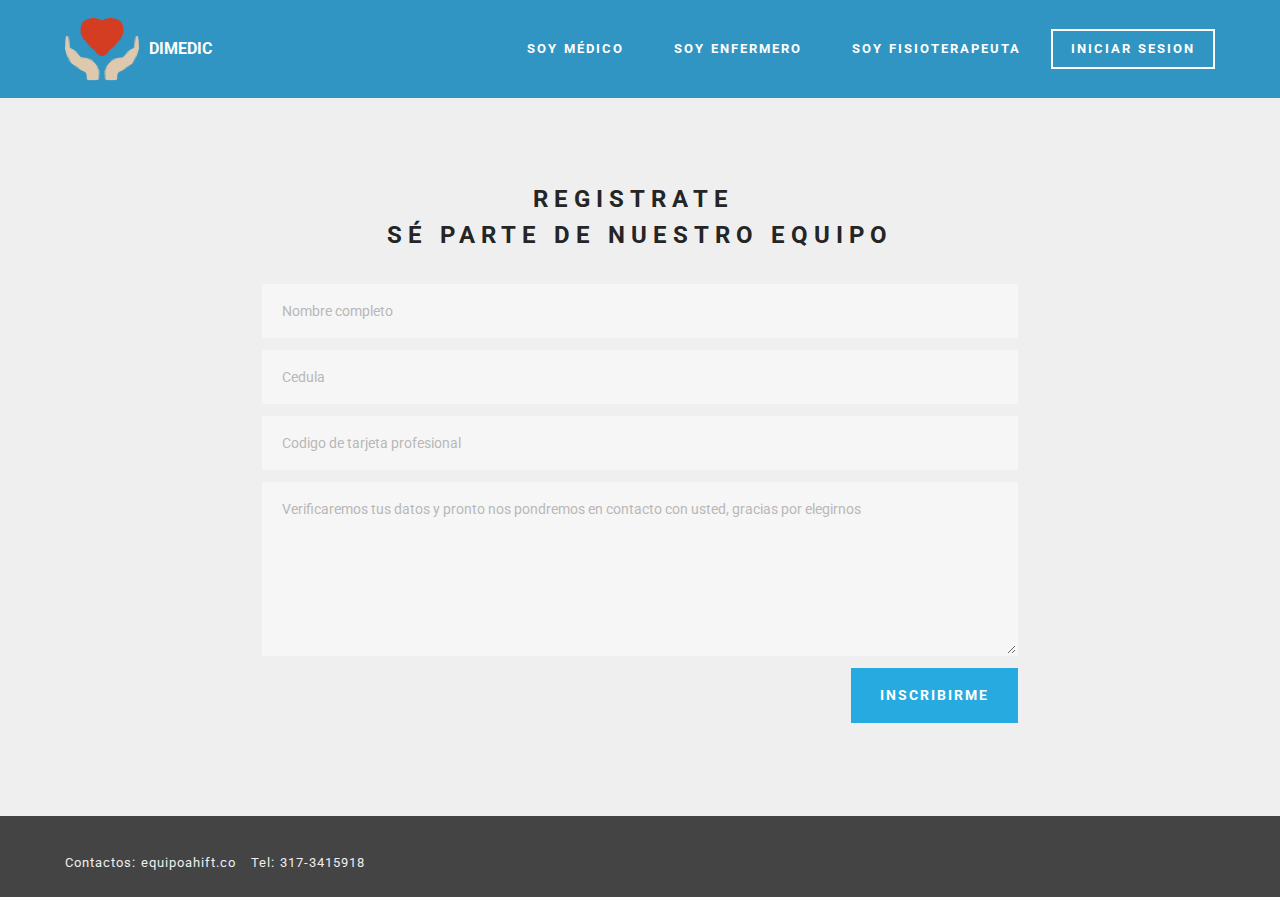
<file: soymedico.html>
<!DOCTYPE html>
<html>
<head>
  <!-- Site made with Mobirise Website Builder v3.5.2, https://mobirise.com -->
  <meta charset="UTF-8">
  <meta http-equiv="X-UA-Compatible" content="IE=edge">
  <meta name="generator" content="Mobirise v3.5.2, mobirise.com">
  <meta name="viewport" content="width=device-width, initial-scale=1">
  <link rel="shortcut icon" href="assets/images/heart-128x128-48.png" type="image/x-icon">
  <meta name="description" content="">
  <title>registromedico</title>
  <link rel="stylesheet" href="https://fonts.googleapis.com/css?family=Roboto:700,400&amp;subset=cyrillic,latin,greek,vietnamese">
  <link rel="stylesheet" href="assets/bootstrap/css/bootstrap.min.css">
  <link rel="stylesheet" href="assets/mobirise/css/style.css">
  <link rel="stylesheet" href="assets/mobirise/css/mbr-additional.css" type="text/css">
  
  
  
</head>
<body>
<section class="mbr-navbar mbr-navbar--freeze mbr-navbar--absolute mbr-navbar--sticky mbr-navbar--auto-collapse" id="ext_menu-0">
    <div class="mbr-navbar__section mbr-section">
        <div class="mbr-section__container container">
            <div class="mbr-navbar__container">
                <div class="mbr-navbar__column mbr-navbar__column--s mbr-navbar__brand">
                    <span class="mbr-navbar__brand-link mbr-brand mbr-brand--inline">
                        <span class="mbr-brand__logo"><a href="index.html"><img src="assets/images/heart-128x128-48.png" class="mbr-navbar__brand-img mbr-brand__img" alt="Mobirise"></a></span>
                        <span class="mbr-brand__name"><a class="mbr-brand__name text-white" href="index.html">DIMEDIC</a></span>
                    </span>
                </div>
                <div class="mbr-navbar__hamburger mbr-hamburger"><span class="mbr-hamburger__line"></span></div>
                <div class="mbr-navbar__column mbr-navbar__menu">
                    <nav class="mbr-navbar__menu-box mbr-navbar__menu-box--inline-right">
                        <div class="mbr-navbar__column">
                            <ul class="mbr-navbar__items mbr-navbar__items--right float-left mbr-buttons mbr-buttons--freeze mbr-buttons--right btn-decorator mbr-buttons--active"><li class="mbr-navbar__item"><a class="mbr-buttons__link btn text-white" href="soymedico.html">SOY MÉDICO</a></li><li class="mbr-navbar__item"><a class="mbr-buttons__link btn text-white" href="soyenfermero.html">SOY ENFERMERO</a></li><li class="mbr-navbar__item"><a class="mbr-buttons__link btn text-white" href="soyfisioterapeuta.html">SOY FISIOTERAPEUTA</a></li></ul>                            
                            <ul class="mbr-navbar__items mbr-navbar__items--right mbr-buttons mbr-buttons--freeze mbr-buttons--right btn-inverse mbr-buttons--active"><li class="mbr-navbar__item"><a class="mbr-buttons__btn btn btn-default" href="iniciarsesion.html">INICIAR SESION</a></li></ul>
                        </div>
                    </nav>
                </div>
            </div>
        </div>
    </div>
</section>

<section class="engine"><a rel="external" href="https://mobirise.com">simple wysiwyg web site design software download</a></section><section class="mbr-section mbr-section--relative mbr-section--fixed-size mbr-after-navbar" id="form1-0" style="background-color: rgb(239, 239, 239);">
    
    <div class="mbr-section__container mbr-section__container--std-padding container" style="padding-top: 93px; padding-bottom: 93px;">
        <div class="row">
            <div class="col-sm-12">
                <div class="row">
                    <div class="col-sm-8 col-sm-offset-2" data-form-type="formoid">
                        <div class="mbr-header mbr-header--center mbr-header--std-padding">
                            <h2 class="mbr-header__text">REGISTRATE&nbsp;<br>SÉ PARTE DE NUESTRO EQUIPO</h2>
                        </div>
                        <div data-form-alert="true">
                            <div class="hide" data-form-alert-success="true">Thanks for filling out form!</div>
                        </div>
                        <form action="https://mobirise.com/" method="post" data-form-title="REGISTRATE&amp;nbsp;SÉ PARTE DE NUESTRO EQUIPO">
                            <input type="hidden" value="PNWJUaXDRhND7913n4j0R/PUqByI+mHVrFvK9RyKQa469DHIWiHz9MZ9eXLR/0y44lNPCBtFO75ojrJlr5wIFAubjSVJdSYjHxP5Iw77Ta/7V7tUmytjJIIHXtNfzPXh" data-form-email="true">
                            <div class="form-group">
                                <input type="text" class="form-control" name="name" required="" placeholder="Nombre completo" data-form-field="Name">
                            </div>
                            <div class="form-group">
                                <input type="email" class="form-control" name="email" required="" placeholder="Cedula" data-form-field="Email">
                            </div>
                            <div class="form-group">
                                <input type="tel" class="form-control" name="phone" placeholder="Codigo de tarjeta profesional" data-form-field="Phone">
                            </div>
                            <div class="form-group">
                                <textarea class="form-control" name="message" rows="7" placeholder="Verificaremos tus datos y pronto nos pondremos en contacto con usted, gracias por elegirnos" data-form-field="Message"></textarea>
                            </div>
                            <div class="mbr-buttons mbr-buttons--right"><button type="submit" class="mbr-buttons__btn btn btn-lg btn-info">INSCRIBIRME</button></div>
                        </form>
                    </div>
                </div>
            </div>
        </div>
    </div>
</section>

<footer class="mbr-section mbr-section--relative mbr-section--fixed-size" id="footer1-0" style="background-color: rgb(68, 68, 68);">
    
    <div class="mbr-section__container container">
        <div class="mbr-footer mbr-footer--wysiwyg row" style="padding-top: 36.900000000000006px; padding-bottom: 24.6px;">
            <div class="col-sm-12">
                <p class="mbr-footer__copyright">Contactos: equipoahift.co &nbsp; Tel: 317-3415918</p>
            </div>
        </div>
    </div>
</footer>


  <script src="assets/web/assets/jquery/jquery.min.js"></script>
  <script src="assets/bootstrap/js/bootstrap.min.js"></script>
  <script src="assets/smooth-scroll/SmoothScroll.js"></script>
  <!--[if lte IE 9]>
    <script src="assets/jquery-placeholder/jquery.placeholder.min.js"></script>
  <![endif]-->
  <script src="assets/mobirise/js/script.js"></script>
  <script src="assets/formoid/formoid.min.js"></script>
  
  
</body>
</html>
</file>
<file: assets/mobirise/css/mbr-additional.css>
#ext_menu-0 .mbr-brand__name {
  font-size: 16px;
}
#ext_menu-0.mbr-navbar--stuck .mbr-navbar__section {
  background: #3095c2;
}
#ext_menu-0 .mbr-navbar__section {
  background: #3095c2;
}
#ext_menu-0 .mbr-navbar__hamburger {
  color: #f7da64;
}
#header4-0 H1 {
  color: #2969b0;
}
#header4-0 P {
  color: #2969b0;
}
#msg-box4-0 .mbr-header__text {
  color: #ffffff;
}
#msg-box4-0 .mbr-header__subtext {
  color: #ffffff;
}
#msg-box4-0 .mbr-article {
  color: #ffffff;
}
#footer1-0 P {
  color: #efefef;
}
#ext_menu-0 .mbr-brand__name {
  font-size: 16px;
}
#ext_menu-0.mbr-navbar--stuck .mbr-navbar__section {
  background: #3095c2;
}
#ext_menu-0 .mbr-navbar__section {
  background: #3095c2;
}
#ext_menu-0 .mbr-navbar__hamburger {
  color: #f7da64;
}
#form1-0 .mbr-header__text {
  font-size: 24px;
}
#footer1-0 P {
  color: #efefef;
}
#ext_menu-0 .mbr-brand__name {
  font-size: 16px;
}
#ext_menu-0.mbr-navbar--stuck .mbr-navbar__section {
  background: #3095c2;
}
#ext_menu-0 .mbr-navbar__section {
  background: #3095c2;
}
#ext_menu-0 .mbr-navbar__hamburger {
  color: #f7da64;
}
#form1-0 .mbr-header__text {
  font-size: 24px;
}
#footer1-0 P {
  color: #efefef;
}
#ext_menu-0 .mbr-brand__name {
  font-size: 16px;
}
#ext_menu-0.mbr-navbar--stuck .mbr-navbar__section {
  background: #3095c2;
}
#ext_menu-0 .mbr-navbar__section {
  background: #3095c2;
}
#ext_menu-0 .mbr-navbar__hamburger {
  color: #f7da64;
}
#form1-0 .mbr-header__text {
  font-size: 24px;
}
#footer1-0 P {
  color: #efefef;
}
#ext_menu-0 .mbr-brand__name {
  font-size: 16px;
}
#ext_menu-0.mbr-navbar--stuck .mbr-navbar__section {
  background: #3095c2;
}
#ext_menu-0 .mbr-navbar__section {
  background: #3095c2;
}
#ext_menu-0 .mbr-navbar__hamburger {
  color: #f7da64;
}
#footer1-0 P {
  color: #efefef;
}
#ext_menu-0 .mbr-brand__name {
  font-size: 16px;
}
#ext_menu-0.mbr-navbar--stuck .mbr-navbar__section {
  background: #3095c2;
}
#ext_menu-0 .mbr-navbar__section {
  background: #3095c2;
}
#ext_menu-0 .mbr-navbar__hamburger {
  color: #f7da64;
}
#footer1-0 P {
  color: #efefef;
}
#ext_menu-0 .mbr-brand__name {
  font-size: 16px;
}
#ext_menu-0.mbr-navbar--stuck .mbr-navbar__section {
  background: #3095c2;
}
#ext_menu-0 .mbr-navbar__section {
  background: #3095c2;
}
#ext_menu-0 .mbr-navbar__hamburger {
  color: #f7da64;
}
#msg-box2-0 .mbr-header .mbr-header__text {
  color: #252525;
  font-size: 14px;
}
#msg-box2-0 .mbr-article {
  color: #252525;
}
#msg-box2-1 .mbr-header .mbr-header__text {
  color: #252525;
  font-size: 14px;
}
#msg-box2-1 .mbr-article {
  color: #252525;
}
#msg-box2-2 .mbr-header .mbr-header__text {
  color: #252525;
  font-size: 14px;
}
#msg-box2-2 .mbr-article {
  color: #252525;
}
#msg-box2-3 .mbr-header .mbr-header__text {
  color: #252525;
  font-size: 14px;
}
#msg-box2-3 .mbr-article {
  color: #252525;
}
#msg-box2-4 .mbr-header .mbr-header__text {
  color: #252525;
  font-size: 14px;
}
#msg-box2-4 .mbr-article {
  color: #252525;
}
#footer1-0 P {
  color: #efefef;
}
#ext_menu-0 .mbr-brand__name {
  font-size: 16px;
}
#ext_menu-0.mbr-navbar--stuck .mbr-navbar__section {
  background: #3095c2;
}
#ext_menu-0 .mbr-navbar__section {
  background: #3095c2;
}
#ext_menu-0 .mbr-navbar__hamburger {
  color: #f7da64;
}
#footer1-0 P {
  color: #efefef;
}
</file>
<file: assets/mobirise/css/style.css>
.is-builder .animated {
  -webkit-animation-name: none !important;
  animation-name: none !important;
}
html {
  position: relative;
  min-height: 100%;
}
.mbr-embedded-video {
  position: relative;
}
.mbr-background-video,
.mbr-background-video-preview {
  bottom: 0;
  left: 0;
  overflow: hidden;
  position: absolute;
  right: 0;
  top: 0;
}
.mbr-parallax-background,
.mbr-background {
  background-attachment: fixed !important;
  background-position: 50% 0;
  background-repeat: no-repeat;
  background-size: cover !important;
}
.mbr-hidden-scrollbar .mbr-parallax-background {
  background-size: auto 130%;
}
.mobile .mbr-parallax-background {
  background-attachment: scroll !important;
}
.mbr-background {
  background-attachment: scroll !important;
}
.mbr-navbar {
  position: relative;
  width: 100%;
}
.mbr-navbar:before {
  content: "";
  display: block;
}
.mbr-navbar__brand-link:after,
.mbr-navbar__brand-img {
  max-height: 74px;
}
.mbr-navbar:before,
.mbr-navbar__container {
  height: 98px;
}
.mbr-navbar--ss .mbr-navbar__brand-link:after,
.mbr-navbar--ss .mbr-navbar__brand-img {
  height: 74px;
}
.mbr-navbar--ss:before,
.mbr-navbar--ss .mbr-navbar__container {
  height: 98px;
}
.mbr-navbar--xs .mbr-navbar__brand-link:after,
.mbr-navbar--xs .mbr-navbar__brand-img {
  height: 32px;
}
.mbr-navbar--xs:before,
.mbr-navbar--xs .mbr-navbar__container {
  height: 56px;
}
.mbr-navbar--s .mbr-navbar__brand-link:after,
.mbr-navbar--s .mbr-navbar__brand-img {
  height: 48px;
}
.mbr-navbar--s:before,
.mbr-navbar--s .mbr-navbar__container {
  height: 72px;
}
.mbr-navbar--m .mbr-navbar__brand-link:after,
.mbr-navbar--m .mbr-navbar__brand-img {
  height: 64px;
}
.mbr-navbar--m:before,
.mbr-navbar--m .mbr-navbar__container {
  height: 88px;
}
.mbr-navbar--l .mbr-navbar__brand-link:after,
.mbr-navbar--l .mbr-navbar__brand-img {
  height: 96px;
}
.mbr-navbar--l:before,
.mbr-navbar--l .mbr-navbar__container {
  height: 120px;
}
.mbr-navbar--xl .mbr-navbar__brand-link:after,
.mbr-navbar--xl .mbr-navbar__brand-img {
  height: 128px;
}
.mbr-navbar--xl:before,
.mbr-navbar--xl .mbr-navbar__container {
  height: 152px;
}
.mbr-navbar--short .mbr-navbar__brand-link:after,
.mbr-navbar--short .mbr-navbar__brand-img {
  height: 40px;
}
.mbr-navbar--short .mbr-brand__logo .mbr-iconfont{
  font-size: 40px;
}
.mbr-navbar--short:before,
.mbr-navbar--short .mbr-navbar__container {
  height: 64px;
}
.mbr-navbar--short .mbr-navbar__container {
  padding: 12px 0;
}
@media (max-width: 767px) {
  .mbr-navbar--short .mbr-navbar__brand-link:after,
  .mbr-navbar--short .mbr-navbar__brand-img {
    height: 31px;
  }
  .mbr-navbar--short:before,
  .mbr-navbar--short .mbr-navbar__container {
    height: 45px;
  }
  .mbr-navbar--short .mbr-navbar__container {
    padding: 7px 0;
  }
}
.mbr-navbar__brand-img {
  position: relative;
}
.mbr-navbar__brand-img,
.mbr-navbar__container,
.mbr-navbar__section {
  -webkit-transition: all 300ms ease-in-out 0s;
  -o-transition: all 300ms ease-in-out 0s;
  transition: all 300ms ease-in-out 0s;
}
.mbr-navbar__section {
  background: #2c2c2c;
  height: auto;
  position: absolute;
  top: 0;
  width: 100%;
  z-index: 1000;
}
.mbr-navbar__container {
  display: table;
  padding: 12px 0;
  width: 100%;
}
.mbr-navbar__menu-box {
  display: table;
  width: 100%;
}
.mbr-navbar__menu-box--inline-left,
.mbr-navbar__menu-box--inline-center,
.mbr-navbar__menu-box--inline-right {
  display: block;
  text-align: left;
}
.mbr-navbar__menu-box--inline-center {
  text-align: center;
}
.mbr-navbar__menu-box--inline-right {
  text-align: right;
}
.mbr-navbar__column {
  display: table-cell;
  vertical-align: middle;
}
.mbr-navbar__column--xxs {
  width: 1%;
}
.mbr-navbar__column--xs {
  width: 10%;
}
.mbr-navbar__column--s {
  width: 20%;
}
.mbr-navbar__column--m {
  width: 30%;
}
.mbr-navbar__column--l {
  width: 40%;
}
.mbr-navbar__column--xl {
  width: 50%;
}
.mbr-navbar__menu-box--inline-left .mbr-navbar__column,
.mbr-navbar__menu-box--inline-center .mbr-navbar__column,
.mbr-navbar__menu-box--inline-right .mbr-navbar__column {
  display: inline-block;
}
.mbr-navbar__items {
  float: left;
  padding-left: 0px;
  position: relative;
  left: -20px;
}
.mbr-navbar__items--right {
  float: right;
  left: 0;
}
.float-left {
  float: left;
}
.mbr-navbar__item {
  display: block;
  float: left;
  position: relative;
}
.mbr-navbar__hamburger {
  display: none;
  margin-top: -11px;
  position: absolute;
  right: 0;
  top: 50%;
  z-index: 10000;
}
.mbr-navbar--collapsed .mbr-navbar__container {
  position: relative;
}
.mbr-navbar--collapsed .mbr-navbar__column {
  display: block;
  width: 100%;
}
.mbr-navbar--collapsed .mbr-navbar__items--right {
  padding-top: 13px;
}
.mbr-navbar--collapsed .mbr-navbar__menu {
  background: rgba(0, 0, 0, 0.9);
  display: none;
  height: 100%;
  left: 0;
  position: fixed;
  top: 0;
  width: 100%;
  z-index: 9999;
}
.mbr-navbar--collapsed .mbr-navbar__menu-box {
  display: table-cell;
  vertical-align: middle;
}
.mbr-navbar--collapsed .mbr-navbar__items {
  float: none;
}
.mbr-navbar--collapsed .mbr-navbar__item {
  float: none;
}
.mbr-navbar--collapsed .mbr-navbar__hamburger {
  display: block;
}
.mbr-navbar--collapsed.mbr-navbar--open .mbr-navbar__menu {
  display: table;
}
.mbr-navbar--collapsed.mbr-navbar--open:not(.mbr-navbar--sticky) .mbr-navbar__section {
  background: none;
  position: fixed;
}
.mbr-navbar--collapsed.mbr-navbar--open .mbr-navbar__brand {
  visibility: hidden;
}
.mbr-navbar--collapsed.mbr-navbar--sticky.mbr-navbar--open .mbr-navbar__brand {
  visibility: visible;
}
.mbr-navbar--collapsed.mbr-navbar--open .mbr-navbar__brand-img,
.mbr-navbar--collapsed.mbr-navbar--open .mbr-navbar__container {
  -webkit-transition: none;
  -o-transition: none;
  transition: none;
}
.mbr-navbar--freeze.mbr-navbar--collapsed.mbr-navbar--open .mbr-navbar__hamburger,
.mbr-navbar--freeze.mbr-navbar--collapsed.mbr-navbar--open .mbr-navbar__hamburger:hover {
  color: #fff !important;
}
.mbr-navbar--sticky .mbr-navbar__section {
  position: fixed;
}
.mbr-navbar--absolute {
  position: absolute;
}
/* fix for popup menu conflict */
@media (max-width: 480px) {
  .mbr-navbar--absolute.mbr-navbar[id^=menu-] {
    position: absolute;
  }
}
.mbr-navbar--transparent .mbr-navbar__section {
  background: none;
}
.mbr-navbar--stuck .mbr-navbar__section,
.mbr-navbar--relative .mbr-navbar__section {
  background: #2c2c2c;
}
@media (max-width: 991px) {
  .mbr-navbar--auto-collapse .mbr-navbar__container {
    position: relative;
  }
  .mbr-navbar--auto-collapse .mbr-navbar__column {
    display: block;
    width: 100%;
  }
  .mbr-navbar__column {
    max-height: 100vh;
    overflow-x: hidden;
    overflow-y:auto;
  }
  .mbr-navbar__column::-webkit-scrollbar {
    display:none;
  }
  .mbr-navbar--auto-collapse .mbr-navbar__items--right {
    padding-top: 13px;
  }
  .mbr-navbar--auto-collapse .mbr-navbar__menu {
    background: rgba(0, 0, 0, 0.9);
    display: none;
    height: 100%;
    left: 0;
    position: fixed;
    top: 0;
    width: 100%;
    z-index: 9999;
  }
  .mbr-navbar--auto-collapse .mbr-navbar__menu-box {
    display: table-cell;
    vertical-align: middle;
  }
  .mbr-navbar--auto-collapse .mbr-navbar__items {
    float: none;
  }
  .mbr-navbar--auto-collapse .mbr-navbar__item {
    float: none;
  }
  .mbr-navbar--auto-collapse .mbr-navbar__hamburger {
    display: block;
  }
  .mbr-navbar--auto-collapse.mbr-navbar--open .mbr-navbar__menu {
    display: table;
  }
  .mbr-navbar--auto-collapse.mbr-navbar--open:not(.mbr-navbar--sticky) .mbr-navbar__section {
    background: none;
    position: fixed;
  }
  .mbr-navbar--auto-collapse.mbr-navbar--open .mbr-navbar__brand {
    visibility: hidden;
  }
  .mbr-navbar--auto-collapse.mbr-navbar--sticky.mbr-navbar--open .mbr-navbar__brand {
    visibility: visible;
  }
  .mbr-navbar--auto-collapse.mbr-navbar--open .mbr-navbar__brand-img,
  .mbr-navbar--auto-collapse.mbr-navbar--open .mbr-navbar__container {
    -webkit-transition: none;
    -o-transition: none;
    transition: none;
  }
}
.mbr-after-navbar:before {
  content: "";
  display: block;
  height: 98px;
}
.mbr-hamburger {
  cursor: pointer;
  height: 23px;
  width: 30px;
}
.mbr-hamburger:focus {
  outline: none;
}
.mbr-hamburger__line,
.mbr-hamburger__line:before,
.mbr-hamburger__line:after {
  content: "";
  position: absolute;
  display: block;
  height: 1px;
  cursor: pointer;
}
.mbr-hamburger__line,
.mbr-hamburger__line:before,
.mbr-hamburger__line:after {
  width: 30px;
  border-bottom: 5px solid;
  top: 9px;
}
.mbr-hamburger__line:before {
  top: -9px;
}
.mbr-hamburger__line:after {
  top: 9px;
}
.mbr-hamburger__line,
.mbr-hamburger__line:before,
.mbr-hamburger__line:after {
  -webkit-transition: all 300ms ease-in-out;
  transition: all 300ms ease-in-out;
}
.mbr-hamburger--open .mbr-hamburger__line {
  border-color: transparent;
}
.mbr-hamburger--open .mbr-hamburger__line:before,
.mbr-hamburger--open .mbr-hamburger__line:after {
  top: 0;
}
.mbr-hamburger--open .mbr-hamburger__line:before {
  -ms-transform: rotate(45deg);
  -webkit-transform: rotate(45deg);
  transform: rotate(45deg);
}
.mbr-hamburger--open .mbr-hamburger__line:after {
  top: 10px;
  -ms-transform: translatey(-10px) rotate(-45deg);
  -webkit-transform: translatey(-10px) rotate(-45deg);
  transform: translatey(-10px) rotate(-45deg);
}
@media (max-width: 767px) {
  .mbr-hamburger {
    height: 23px;
    width: 27px;
  }
  .mbr-hamburger__line,
  .mbr-hamburger__line:before,
  .mbr-hamburger__line:after {
    width: 27px;
    border-bottom: 4px solid;
    top: 9px;
  }
  .mbr-hamburger__line:before {
    top: -9px;
  }
  .mbr-hamburger__line:after {
    top: 9px;
  }
}
.mbr-brand {
  display: block;
  float: left;
  position: relative;
}
.mbr-brand,
.mbr-brand:hover {
  text-decoration: none;
}
.mbr-brand__name {
  display: block;
  font-weight: bold;
  margin-top: 5px;
  text-align: center;
}
.mbr-brand__name,
.mbr-brand__name:hover {
  text-decoration: none;
}
.mbr-brand--inline {
  display: table;
}
.mbr-brand--inline:after {
  content: "";
  display: table-cell;
  width: 1px;
}
.mbr-brand--inline .mbr-brand__logo,
.mbr-brand--inline .mbr-brand__name {
  display: table-cell;
  vertical-align: middle;
}
.mbr-brand--inline .mbr-brand__logo {
  padding-right: 10px;
}
.mbr-brand--inline .mbr-brand__name {
  margin: 0;
  text-align: left;
}
.mbr-form {
  display: table;
  margin-top: -13px;
  position: relative;
  top: 14px;
  width: 100%;
}
.mbr-form__left,
.mbr-form__right {
  display: table-cell;
  vertical-align: top;
}
.mbr-form__left {
  padding-right: 3px;
}
.mbr-form__right {
  width: 1px;
}
@media (max-width: 530px) {
  .mbr-form {
    display: block;
    margin-top: -27px;
    position: relative;
    top: 26px;
  }
  .mbr-form__left,
  .mbr-form__right {
    display: block;
  }
  .mbr-form__left {
    margin-bottom: 12px;
    padding-right: 0;
  }
  .mbr-form__right {
    width: 100%;
  }
}
.mbr-section {
  padding: 0 20px;
}
.mbr-section--no-padding {
  padding: 0;
}
.mbr-section--relative {
  position: relative;
}
.mbr-section--fixed-size {
  overflow: hidden;
}
.mbr-section--full-height {
  height: 100vh;
}
.mbr-section--full-height.mbr-after-navbar:before {
  display: none;
}
.mbr-section--bg-adapted {
  background-attachment: scroll;
  background-position: 50% 0;
  background-repeat: no-repeat;
  background-size: cover;
}
.mbr-section--gray {
  background-color: #444444;
}
.mbr-section--light-gray {
  background-color: #f0f0f0;
}
.mbr-section--dark-gray {
  background-color: #3c3c3c;
}
.mbr-section__container {
  padding: 0;
  position: relative;
  z-index: 3;
}
.mbr-section__container--center {
  text-align: center;
}
.mbr-section__container--std-padding {
  padding: 93px 0;
}
.mbr-section__container--std-top-padding {
  padding-top: 93px;
}
.mbr-section__container--std-bot-padding {
  padding-bottom: 93px;
}
.mbr-section__container--sm-padding {
  padding: 41px 0;
}
.mbr-section__container--sm-top-padding {
  padding-top: 41px;
}
.mbr-section__container--sm-bot-padding {
  padding-bottom: 41px;
}
.mbr-section__container--isolated {
  padding-bottom: 93px;
  padding-top: 93px;
}
.mbr-section__container--first {
  padding-top: 93px;
  padding-bottom: 41px;
}
.mbr-section__container--middle {
  padding-bottom: 41px;
}
.mbr-section__container--last {
  padding-bottom: 93px;
}
.mbr-section__row {
  margin-left: -24px;
  margin-right: -24px;
}
.mbr-section__col {
  overflow: hidden;
  padding-left: 24px;
  padding-right: 24px;
}
.mbr-section__left {
  padding-right: 40px;
}
.mbr-section__right {
  padding-left: 15px;
}
.mbr-section__header {
  line-height: 1.5em;
  margin: -10px 0 0;
  text-align: center;
}
@media (min-width: 768px) {
  .mbr-section--short-paddings .mbr-section__container--std-padding {
    padding: 59px 0;
  }
  .mbr-section--short-paddings .mbr-section__container--std-top-padding {
    padding-top: 59px;
  }
  .mbr-section--short-paddings .mbr-section__container--std-bot-padding {
    padding-bottom: 59px;
  }
  .mbr-section--short-paddings .mbr-section__container--sm-padding {
    padding: 41px 0;
  }
  .mbr-section--short-paddings .mbr-section__container--sm-top-padding {
    padding-top: 41px;
  }
  .mbr-section--short-paddings .mbr-section__container--sm-bot-padding {
    padding-bottom: 41px;
  }
  .mbr-section--short-paddings .mbr-section__container--isolated {
    padding-bottom: 59px;
    padding-top: 59px;
  }
  .mbr-section--short-paddings .mbr-section__container--first {
    padding-top: 59px;
    padding-bottom: 41px;
  }
  .mbr-section--short-paddings .mbr-section__container--middle {
    padding-bottom: 41px;
  }
  .mbr-section--short-paddings .mbr-section__container--last {
    padding-bottom: 59px;
  }
}
@media (max-width: 767px) {
  .mbr-section__left {
    padding-right: 15px;
  }
  .mbr-section__right {
    padding-left: 15px;
    padding-top: 51px;
  }
}
.mbr-arrow {
  bottom: 71px;
  left: 0;
  line-height: 1px;
  padding: 0 20px;
  position: absolute;
  width: 100%;
  z-index: 3;
}
.mbr-arrow__link {
  display: inline-block;
  font-size: 26px;
}
.mbr-arrow__link,
.mbr-arrow__link:hover,
.mbr-arrow__link:focus {
  color: #fff;
}
.mbr-arrow--floating .mbr-arrow__link {
  -webkit-animation: floating-arrow 1.6s infinite ease-in-out 0s;
  -o-animation: floating-arrow 1.6s infinite ease-in-out 0s;
  animation: floating-arrow 1.6s infinite ease-in-out 0s;
}
@-webkit-keyframes floating-arrow {
  from {
    -webkit-transform: translateY(0);
    transform: translateY(0);
  }
  65% {
    -webkit-transform: translateY(11px);
    transform: translateY(11px);
  }
  to {
    -webkit-transform: translateY(0);
    transform: translateY(0);
  }
}
@-o-keyframes floating-arrow {
  from {
    -webkit-transform: translateY(0);
    transform: translateY(0);
  }
  65% {
    -webkit-transform: translateY(11px);
    transform: translateY(11px);
  }
  to {
    -webkit-transform: translateY(0);
    transform: translateY(0);
  }
}
@keyframes floating-arrow {
  from {
    -webkit-transform: translateY(0);
    transform: translateY(0);
  }
  65% {
    -webkit-transform: translateY(11px);
    transform: translateY(11px);
  }
  to {
    -webkit-transform: translateY(0);
    transform: translateY(0);
  }
}
.mbr-arrow--dark .mbr-arrow__link,
.mbr-arrow--dark .mbr-arrow__link:hover,
.mbr-arrow--dark .mbr-arrow__link:focus {
  color: #252525;
}
@media (max-width: 767px) {
  .mbr-arrow {
    bottom: 41px;
  }
}
@media (max-width: 320px) {
  .mbr-arrow {
    bottom: 21px;
    text-align: center;
  }
}
@media all and (device-width: 320px) and (device-height: 568px) and (orientation: portrait) {
  .mbr-arrow {
    bottom: 31px;
  }
}
.mbr-box {
  display: table;
  width: 100%;
}
.mbr-box--fixed {
  table-layout: fixed;
}
.mbr-box--stretched {
  height: 100%;
}
.mbr-box__magnet {
  display: table-cell;
  float: none;
  height: 100%;
  margin-bottom: 0;
  margin-top: 0;
  text-align: center;
  vertical-align: middle;
}
.mbr-box__magnet--sm-padding {
  padding: 41px 0;
}
.mbr-box__magnet--top-left,
.mbr-box__magnet--top-center,
.mbr-box__magnet--top-right {
  vertical-align: top;
}
.mbr-box__magnet--bottom-left,
.mbr-box__magnet--bottom-center,
.mbr-box__magnet--bottom-right {
  vertical-align: bottom;
}
.mbr-box__magnet--top-left,
.mbr-box__magnet--center-left,
.mbr-box__magnet--bottom-left {
  text-align: left;
}
.mbr-box__magnet--top-right,
.mbr-box__magnet--center-right,
.mbr-box__magnet--bottom-right {
  text-align: right;
}
.mbr-box__container {
  height: 50%;
}
@media (max-width: 767px) {
  .mbr-box__container {
    height: 100%;
  }
  .mbr-box--adapted {
    display: block;
  }
  .mbr-box--adapted > .mbr-box__magnet {
    display: block;
    height: auto;
  }
}
.mbr-overlay {
  background: #222;
  bottom: 0;
  left: 0;
  position: absolute;
  right: 0;
  top: 0;
  z-index: 2;
}
.mbr-google-map__marker {
  color: #252525;
  display: none;
  margin: 0;
}
.mbr-google-map--loaded .mbr-google-map__marker {
  display: block;
}
.mbr-hero {
  color: #fff;
  position: relative;
}
.mbr-hero__text {
  font-size: 46px;
  font-weight: bold;
  left: -2px;
  letter-spacing: 2px;
  line-height: 50px;
  margin: -18px 0 1px 0;
  padding-bottom: 41px;
  position: relative;
  top: 8px;
}
.mbr-hero__subtext {
  font-size: 21px;
  line-height: 29px;
  margin: -32px 0 3px 0;
  padding: 0 0 41px 0;
  position: relative;
  top: 6px;
}
.mbr-figure {
  display: inline-block;
  /*line-height: 1px;*/
  margin: 0;
  max-width: 100%;
  overflow: hidden;
  position: relative;
}
.mbr-figure--no-bg {
  background: none;
}
.mbr-figure--full-width {
  display: block;
  width: 100%;
}
.mbr-figure.mbr-after-navbar:before {
  display: none;
}
.mbr-figure--full-width iframe,
.mbr-figure--full-width .mbr-figure__img,
.mbr-figure--full-width .mbr-figure__map {
  width: 100%;
}
.mbr-figure iframe,
.mbr-figure__img,
.mbr-figure__map {
  max-width: 100%;
}
@-webkit-keyframes mapCircleLoading {
  from {
    -webkit-transform: rotate(0deg);
  }
  to {
    -webkit-transform: rotate(359deg);
  }
}
@keyframes mapCircleLoading {
  from {
    transform: rotate(0deg);
  }
  to {
    transform: rotate(359deg);
  }
}
.mbr-figure__map {
  height: 400px;
  position: relative;
}
.mbr-figure__map--short {
  height: 300px;
}
.mbr-figure__map iframe {
  height: 100%;
  width: 100%;
}
.mbr-figure__map [data-state-details] {
  color: #6b6763;
  font-family: "Roboto", Helvetica, Arial, sans-serif;
  height: 1.5em;
  margin-top: -0.75em;
  padding-left: 20px;
  padding-right: 20px;
  position: absolute;
  text-align: center;
  top: 50%;
  width: 100%;
}
.mbr-figure__map[data-state] {
  background: #e9e5dc;
}
.mbr-figure__map[data-state="loading"] [data-state-details] {
  display: none;
}
.mbr-figure__map[data-state="loading"]::after {
  content: "";
  -webkit-animation: mapCircleLoading .6s infinite linear;
  animation: mapCircleLoading .6s infinite linear;
  border-radius: 50%;
  border: 6px rgba(255, 255, 255, 0.35) solid;
  border-top-color: #fff;
  height: 40px;
  left: 50%;
  margin-left: -20px;
  margin-top: -20px;
  position: absolute;
  top: 50%;
  width: 40px;
}
.mbr-figure__caption {
  background: rgba(0, 0, 0, 0.5);
  bottom: 0;
  color: #fff;
  display: block;
  font-size: 17px;
  left: 0;
  line-height: 1.3em;
  min-height: 53px;
  padding: 17px 20px;
  position: absolute;
  text-align: left;
  width: 100%;
}
.mbr-figure__caption--no-padding {
  padding: 17px 0;
}
.mbr-figure--wysiwyg .mbr-figure__caption a,
.mbr-figure--wysiwyg .mbr-figure__caption a:hover {
  color: inherit;
  text-decoration: underline;
}
.mbr-figure--caption-inside-top .mbr-figure__caption {
  bottom: auto;
  top: 0;
}
.mbr-figure--caption-outside-top .mbr-figure__caption,
.mbr-figure--caption-outside-bottom .mbr-figure__caption {
  background: none;
  position: relative;
}
.mbr-figure--no-bg.mbr-figure--caption-outside-top .mbr-figure__caption,
.mbr-figure--no-bg.mbr-figure--caption-outside-bottom .mbr-figure__caption {
  color: #252525;
}
.mbr-figure--no-bg.mbr-figure--caption-outside-top .mbr-figure__caption {
  margin-top: -3px;
  padding-top: 0;
}
.mbr-figure--no-bg.mbr-figure--caption-outside-bottom .mbr-figure__caption {
  margin-top: -2px;
  padding-bottom: 0;
  top: 2px;
}
.mbr-figure__caption--std-grid {
  background: none;
  z-index: 2;
  overflow: hidden;
}
@media (min-width: 768px) {
  .mbr-figure__caption--std-grid {
    width: 715px;
    left: 50%;
    margin-left: -357.5px;
    padding: 17px 0;
  }
}
@media (min-width: 992px) {
  .mbr-figure__caption--std-grid {
    width: 935px;
    margin-left: -467.5px;
  }
}
@media (min-width: 1200px) {
  .mbr-figure__caption--std-grid {
    width: 1150px;
    margin-left: -575px;
  }
}
.mbr-figure__caption--std-grid:before {
  bottom: 0;
  content: "";
  position: absolute;
  top: 0;
  width: 200%;
  z-index: -1;
  margin-left: -50%;
}
.mbr-figure--caption-inside-top .mbr-figure__caption--std-grid:before,
.mbr-figure--caption-inside-bottom .mbr-figure__caption--std-grid:before {
  background: rgba(0, 0, 0, 0.6);
}
.mbr-figure__caption-small {
  color: #ccc;
  display: block;
  font-size: 14px;
  line-height: 1.3em;
}
.mbr-figure--no-bg.mbr-figure--caption-outside-top .mbr-figure__caption-small,
.mbr-figure--no-bg.mbr-figure--caption-outside-bottom .mbr-figure__caption-small {
  color: #777;
}
@media (max-width: 767px) {
  .mbr-figure--adapted {
    display: block;
    width: 100%;
  }
  .mbr-figure--adapted iframe,
  .mbr-figure--adapted .mbr-figure__img,
  .mbr-figure--adapted .mbr-figure__map {
    width: 100%;
  }
  .mbr-figure--caption-inside-top .mbr-figure__caption,
  .mbr-figure--caption-inside-bottom .mbr-figure__caption {
    background: none;
    position: relative;
  }
  .mbr-figure--caption-inside-top .mbr-figure__caption--std-grid:before,
  .mbr-figure--caption-inside-bottom .mbr-figure__caption--std-grid:before {
    display: none;
  }
}
.mbr-reviews {
  list-style: none;
  margin: 0 -15px;
  padding: 3px 0 0 0;
}
.mbr-reviews__item {
  position: relative;
  margin-top: 39px;
}
.mbr-reviews__text {
  background: #fafafa;
  border-radius: 3px;
  border: 1px solid #ededed;
  color: #777;
  font-size: 16px;
  line-height: 26px;
  padding: 20px;
  position: relative;
}
.mbr-reviews__text:before {
  -webkit-transform: rotate(45deg);
  -ms-transform: rotate(45deg);
  -o-transform: rotate(45deg);
  transform: rotate(45deg);
  width: 14px;
  height: 14px;
  background-color: #fafafa;
  border-color: #ededed;
  border-style: none solid solid none;
  border-width: 0 1px 1px 0;
  bottom: -8px;
  content: "";
  display: block;
  left: 50px;
  position: absolute;
}
.mbr-reviews__p {
  margin: 0;
}
.mbr-reviews__author {
  margin-top: 30px;
  padding-left: 102px;
  position: relative;
}
.mbr-reviews__author--short {
  margin-top: 27px;
  padding-left: 32px;
}
.mbr-reviews__author-img {
  width: 50px;
  height: 50px;
  border-radius: 50%;
  left: 33px;
  position: absolute;
  top: 0;
}
.mbr-reviews__author-name {
  color: #777;
  font-size: 14px;
  font-weight: bold;
  position: relative;
  top: -3px;
}
.mbr-reviews__author-bio {
  color: #999;
  font-size: 12px;
}
@media (max-width: 767px) {
  .mbr-reviews__author {
    padding-bottom: 32px;
  }
  .mbr-reviews__author--short {
    padding-bottom: 1px;
  }
}
@media (min-width: 768px) and (max-width: 991px) {
  .mbr-reviews__item:nth-of-type(2n+1) {
    clear: left;
  }
}
@media (min-width: 992px) {
  .mbr-reviews__item:nth-of-type(3n+1) {
    clear: left;
  }
}
@media (max-width: 991px) {
  .mbr-header--reduce .mbr-header__text {
    padding-top: 1em;
    margin-top: -1em;
  }
}
.mbr-header {
  margin-top: -20px;
  padding: 0;
  position: relative;
  text-align: left;
  top: 10px;
}
.mbr-header--std-padding {
  padding-bottom: 41px;
}
.mbr-header--center {
  text-align: center;
}
.mbr-header__text {
  display: block;
  font-size: 25px;
  font-weight: bold;
  letter-spacing: 6px;
  line-height: 1.5em;
  margin: 0;
}
.mbr-header__subtext {
  color: #777;
  font-size: 14px;
  font-style: italic;
  letter-spacing: 1px;
  margin: 8px 0 7px 0;
}
.mbr-header--inline {
  margin-top: 0;
  padding: 41px 0 28px 0;
  top: 0;
}
.mbr-header--inline .mbr-header__text {
  letter-spacing: 4px;
  line-height: 1em;
  margin: 15px 0 0 0;
}
@media (max-width: 767px) {
  .mbr-header--inline {
    padding: 47px 0 38px 0;
  }
  .mbr-header--inline .mbr-header__text {
    display: block;
    margin: 0 0 38px 0;
  }
  .mbr-header--auto-align .mbr-header__text,
  .mbr-header--auto-align .mbr-header__subtext {
    left: 0;
    text-align: center !important;
  }
}
@media (min-width: 768px) {
  .mbr-header--reduce {
    margin-top: -5px;
    top: 2px;
  }
  .mbr-header--reduce .mbr-header__text {
    font-size: 16px;
    letter-spacing: 1px;
    line-height: 1.1em;
    padding-top: 0.4em;
    margin-top: -0.4em;
  }
}
.mbr-social-icons__icon {
  -webkit-transition: all 0.2s ease-in-out 0s;
  -o-transition: all 0.2s ease-in-out 0s;
  transition: all 0.2s ease-in-out 0s;
  color: #fff;
  cursor: pointer;
  display: inline-block;
  font-size: 29px;
  height: 56px;
  line-height: 61px;
  margin: 0 10px 13px 0;
  position: relative;
  text-align: center;
  width: 56px;
}
.mbr-social-icons__icon:hover {
  color: #fff;
}
.mbr-social-icons--style-1 .mbr-social-icons__icon:hover {
  background: #252525 !important;
}
.mbr-contacts {
  color: #9c9c9c;
  font-size: 14px;
  line-height: 1.7em;
  padding: 45px 0 46px;
}
.mbr-contacts__img {
  max-width: 100%;
  margin: 6px 0 5px 40px;
}
.mbr-contacts__img--left {
  margin-left: 0;
}
.mbr-contacts__text {
  margin: 0;
}
.mbr-contacts__header {
  color: #fff;
  font-size: 14px;
  letter-spacing: 1px;
  margin-bottom: 20px;
  margin-top: 3px;
}
.mbr-contacts__list {
  list-style: none;
  margin: 0;
  padding: 0;
}
@media (max-width: 767px) {
  .mbr-contacts__img {
    margin-bottom: 10px;
  }
  .mbr-contacts__header {
    margin-top: 20px;
    margin-bottom: 10px;
  }
  .mbr-contacts__column {
    margin-top: 37px;
  }
}
.mbr-footer {
  color: #9c9c9c;
  font-size: 13px;
  letter-spacing: 1px;
  line-height: 1.5em;
  padding: 37px 0 39px;
  word-spacing: 1px;
}
.mbr-footer__copyright {
  margin: 0;
}
.mbr-buttons {
  margin: -26px 0 13px 0;
  position: relative;
  text-align: left;
  top: 26px;
}
.mbr-buttons__btn,
.mbr-buttons__link {
  margin: 0 10px 13px 0;
}
.mbr-buttons__btn,
.mbr-buttons__link,
.mbr-buttons__btn:hover,
.mbr-buttons__link:hover {
  text-decoration: none;
}
.mbr-buttons--top {
  top: 44px;
  margin-top: -62px;
}
.mbr-buttons--no-offset {
  margin-top: 0;
  top: 0;
}
.mbr-buttons--only-links {
  left: -20px;
}
.mbr-buttons--center {
  left: 5px;
  text-align: center;
}
.mbr-buttons--center.mbr-buttons--only-links {
  left: 0;
}
.mbr-buttons--right {
  text-align: right;
}
.mbr-buttons--right .mbr-buttons__btn,
.mbr-buttons--right .mbr-buttons__link {
  margin: 0 0 13px 10px;
}
.mbr-buttons--right.mbr-buttons--only-links {
  left: 20px;
}
.mbr-buttons--activated {
  left: 5px;
  text-align: center;
}
.mbr-buttons--activated .mbr-buttons__btn,
.mbr-buttons--activated .mbr-buttons__link {
  margin-left: 0;
  margin-right: 0;
}
.mbr-buttons--activated .mbr-buttons__link {
  font-size: 25px;
  padding: 10px 30px 2px;
}
.mbr-buttons--activated .mbr-buttons__btn {
  font-size: 15px;
  margin-top: 9px;
  padding: 15px 30px;
}
.mbr-buttons--freeze.mbr-buttons--activated .mbr-buttons__link {
  font-size: 25px !important;
}
.mbr-buttons--freeze.mbr-buttons--activated .mbr-buttons__link,
.mbr-buttons--freeze.mbr-buttons--activated .mbr-buttons__link:hover {
  color: #fff !important;
}
.mbr-buttons--freeze.mbr-buttons--activated .mbr-buttons__btn {
  font-size: 15px !important;
}
@media (max-width: 991px) {
  .mbr-buttons {
    top: 0;
  }
  form:not(.mbr-form) .mbr-buttons {
    top: 26px;
  }
  .mbr-buttons:first-child {
    margin-top: 0;
  }
  .mbr-buttons--active {
    left: 5px;
    text-align: center;
  }
  .mbr-buttons--active .mbr-buttons__btn,
  .mbr-buttons--active .mbr-buttons__link {
    margin-left: 0;
    margin-right: 0;
  }
  .mbr-buttons--right.mbr-buttons--only-links {
    left: 0;
  }
  .mbr-buttons--active .mbr-buttons__link {
    font-size: 25px;
    padding: 10px 30px 2px;
  }
  .mbr-buttons--active .mbr-buttons__btn {
    font-size: 15px;
    margin-top: 9px;
    padding: 15px 30px;
  }
  .mbr-buttons--freeze.mbr-buttons--active .mbr-buttons__link {
    font-size: 25px !important;
  }
  .mbr-buttons--freeze.mbr-buttons--active .mbr-buttons__link,
  .mbr-buttons--freeze.mbr-buttons--active .mbr-buttons__link:hover {
    color: #fff !important;
  }
  .mbr-buttons--freeze.mbr-buttons--active .mbr-buttons__btn {
    font-size: 15px !important;
  }
}
@media (max-width: 767px) {
  .mbr-buttons--auto-align {
    left: 5px;
    margin-top: -26px;
    text-align: center;
    top: 26px;
  }
  .mbr-buttons--auto-align.mbr-buttons--only-links {
    left: 0;
  }
}
@media (max-width: 530px) {
  .mbr-buttons {
    left: 0;
  }
  .mbr-buttons__btn,
  .mbr-buttons__link,
  .mbr-buttons--right .mbr-buttons__btn,
  .mbr-buttons--right .mbr-buttons__link {
    display: inline-block;
    margin: 0 0 13px 0;
    text-align: center;
    width: 100%;
  }
  .mbr-buttons--activated .mbr-buttons__btn,
  .mbr-buttons--activated .mbr-buttons__link,
  .mbr-buttons--active .mbr-buttons__btn,
  .mbr-buttons--active .mbr-buttons__link {
    width: auto;
  }
  .mbr-buttons--activated .mbr-buttons__btn,
  .mbr-buttons--active .mbr-buttons__btn {
    margin-top: 9px;
  }
}
.mbr-article {
  color: #777;
  font-size: 17px;
  line-height: 27px;
  text-align: left;
  position: relative;
  margin-top: -21px;
  top: 14px;
}
.mbr-article--wysiwyg h1,
.mbr-article--wysiwyg h2,
.mbr-article--wysiwyg h3,
.mbr-article--wysiwyg h4,
.mbr-article--wysiwyg h5,
.mbr-article--wysiwyg h6 {
  color: #252525;
  display: block;
  font-weight: bold;
  line-height: 1.3em;
  text-align: left;
}
.mbr-article--wysiwyg h1 {
  font-size: 27px;
  letter-spacing: 3px;
}
.mbr-article--wysiwyg h2 {
  font-size: 23px;
  letter-spacing: 2px;
}
.mbr-article--wysiwyg h3 {
  font-size: 19px;
  letter-spacing: 1px;
}
.mbr-article--wysiwyg h4 {
  font-size: 14px;
}
.mbr-article--wysiwyg h5 {
  font-size: 11px;
}
.mbr-article--wysiwyg h6 {
  font-size: 10px;
}
.mbr-article--wysiwyg p,
.mbr-article--wysiwyg ul,
.mbr-article--wysiwyg ol,
.mbr-article--wysiwyg blockquote {
  margin: 0 0 10px 0;
}
.mbr-article--wysiwyg blockquote {
  font-size: 17px;
  border-color: #f97352;
}
@media (max-width: 767px) {
  .mbr-article--auto-align.mbr-article--wysiwyg p,
  .mbr-article--auto-align {
    text-align: left !important;
  }
}
.social-likes__counter {
  -webkit-transition: all 0.2s ease-in-out 0s;
  -o-transition: all 0.2s ease-in-out 0s;
  transition: all 0.2s ease-in-out 0s;
  background: #3c3c3c;
  border-radius: 23px;
  font-size: 12px;
  height: 23px;
  line-height: 24px;
  min-width: 23px;
  padding: 0 5px;
  position: absolute;
  right: -7px;
  text-align: center;
  top: -7px;
}
.social-likes__counter_empty {
  display: none;
}
.social-likes_style-1 .social-likes__icon:hover {
  background: #252525 !important;
}
.social-likes_style-1 .social-likes__icon:hover .social-likes__counter {
  background: #f97352;
}
.social-likes_style-2 .social-likes__icon {
  background: #252525;
}
.social-likes_style-2 .social-likes__counter {
  background: #f97352;
}
.social-likes_style-2 .social-likes__icon:hover .social-likes__counter {
  background: #3c3c3c;
}
.mbr-plan {
  padding-bottom: 41px;
  padding-left: 1px;
  padding-right: 0;
  position: relative;
}
.mbr-plan--first,
.mbr-plan:first-child {
  padding-left: 0;
}
.mbr-plan--last,
.mbr-plan:last-child {
  padding-bottom: 93px;
}
.mbr-plan__box {
  background: #fff;
}
.mbr-plan__header {
  background: #444;
  overflow: hidden;
  padding: 20px 15px;
  color: #fff;
}
.mbr-plan__number {
  border-bottom: 1px dotted #ddd;
  color: #333;
  font-size: 80px;
  line-height: 0;
  margin: 0px 10px;
  padding: 41px 0;
  text-align: center;
  margin-bottom: 41px;
}
.mbr-plan__details {
  padding-bottom: 41px;
}
.mbr-plan__details ul,
.mbr-plan__list {
  list-style: none;
  margin: 0;
  padding: 0;
}
.mbr-plan__details ul {
  text-align: center;
}
.mbr-plan__details li,
.mbr-plan__item {
  line-height: 40px;
  padding: 0 15px;
}
.mbr-plan__item {
  text-align: center;
}
.mbr-plan__buttons {
  overflow: hidden;
  padding: 0 15px 41px;
}
.mbr-plan--favorite {
  margin-right: -1px;
  margin-top: -30px;
  padding-left: 0;
  top: 15px;
  z-index: 5;
}
.mbr-plan--favorite .mbr-plan__number:before {
  content: "";
  display: block;
  height: 15px;
}
.mbr-plan--favorite .mbr-plan__box {
  padding-bottom: 15px;
  box-shadow: 0px 0px 20px 5px rgba(0, 0, 0, 0.1);
}
.mbr-plan--primary .mbr-plan__header {
  background: #4c6972;
}
.mbr-plan--success .mbr-plan__header {
  background: #7ac673;
}
.mbr-plan--info .mbr-plan__header {
  background: #27aae0;
}
.mbr-plan--warning .mbr-plan__header {
  background: #faaf40;
}
.mbr-plan--danger .mbr-plan__header {
  background: #f97352;
}
@media (max-width: 767px) {
  .mbr-plan,
  .mbr-plan--first,
  .mbr-plan:first-child {
    padding-left: 15px;
    padding-right: 15px;
  }
  .mbr-plan__number {
    font-size: 79px;
  }
  .mbr-plan__details {
    font-size: 17px;
  }
  .mbr-plan--favorite {
    margin: 0;
    top: 0;
  }
}
.mbr-number {
  display: inline-block;
  margin-top: -0.12em;
}
.mbr-number__num {
  display: inline-table;
  height: 1em;
}
.mbr-number__group {
  display: table-cell;
  font-weight: bold;
  position: relative;
  vertical-align: middle;
}
.mbr-number__left {
  display: none;
  font-size: 0.34em;
  line-height: 0;
  padding: 0px 5px;
  vertical-align: super;
}
.mbr-number__right {
  display: none;
  font-size: 0.25em;
  padding: 0px 5px;
  vertical-align: middle;
  white-space: nowrap;
}
.mbr-number__caption {
  display: block;
  font-size: 0.19em;
  line-height: 1em;
  opacity: 0.5;
  padding-top: 0.5em;
  text-align: center;
}
.mbr-number--price .mbr-number__value {
  padding-right: 0.28em;
}
.mbr-number--price .mbr-number__left {
  display: inline;
}
.mbr-number--short-price .mbr-number__left,
.mbr-number--short-price .mbr-number__right {
  display: inline;
}
.mbr-number--short-price .mbr-number__caption {
  display: none;
}
.mbr-number--inverse-price .mbr-number__group {
  top: 0.1em;
}
.mbr-number--inverse-price .mbr-number__left {
  display: none;
}
.mbr-number--inverse-price .mbr-number__value {
  padding-left: 0.28em;
}
.mbr-number--inverse-price .mbr-number__right {
  display: inline;
}


/* iconfont default styling */
/* for buttons */
.mbr-iconfont.mbr-iconfont-btn,
.mbr-buttons__btn .mbr-iconfont{ /* depricated, used only for compatibility */
  padding-right: 0.3em;
  font-size: 2em;
  line-height: 0.4em;
  vertical-align: text-bottom;
  position: relative;
  top: -0.1em;
  text-decoration:none;
}

/* menu links */
.mbr-iconfont.mbr-iconfont-btn-parent,
.mbr-buttons__link .mbr-iconfont{ /* depricated, used only for compatibility */
  padding-right: 0.3em;
  font-size: 1.5em;
  position: relative;
  top: -0.2em;
  vertical-align:middle
}

/* msg-box4 */
.mbr-iconfont.mbr-iconfont-msg-box4,
.mbr-iconfont.mbr-iconfont-msg-box5{
  font-size: 357px;
  text-decoration:none;
  color:#FFFFFF;
}


/*menu logo */
.mbr-iconfont.mbr-iconfont-menu,
.mbr-iconfont.mbr-iconfont-ext__menu{
  font-size: 74px;
  text-decoration:none;
  color:#FFFFFF;
}

/* contacts1 */
.mbr-iconfont.mbr-iconfont-contacts1{
  font-size: 119px;
  text-decoration:none;
  color:#9C9C9C;
}

.mbr-iconfont.mbr-iconfont-features1{
  font-size: 250px; /* ~ image.height */
  text-decoration:none;
}
.engine {
	position: absolute;
	text-indent: -2400px;
	text-align: center;
	padding: 0;
}
</file>
